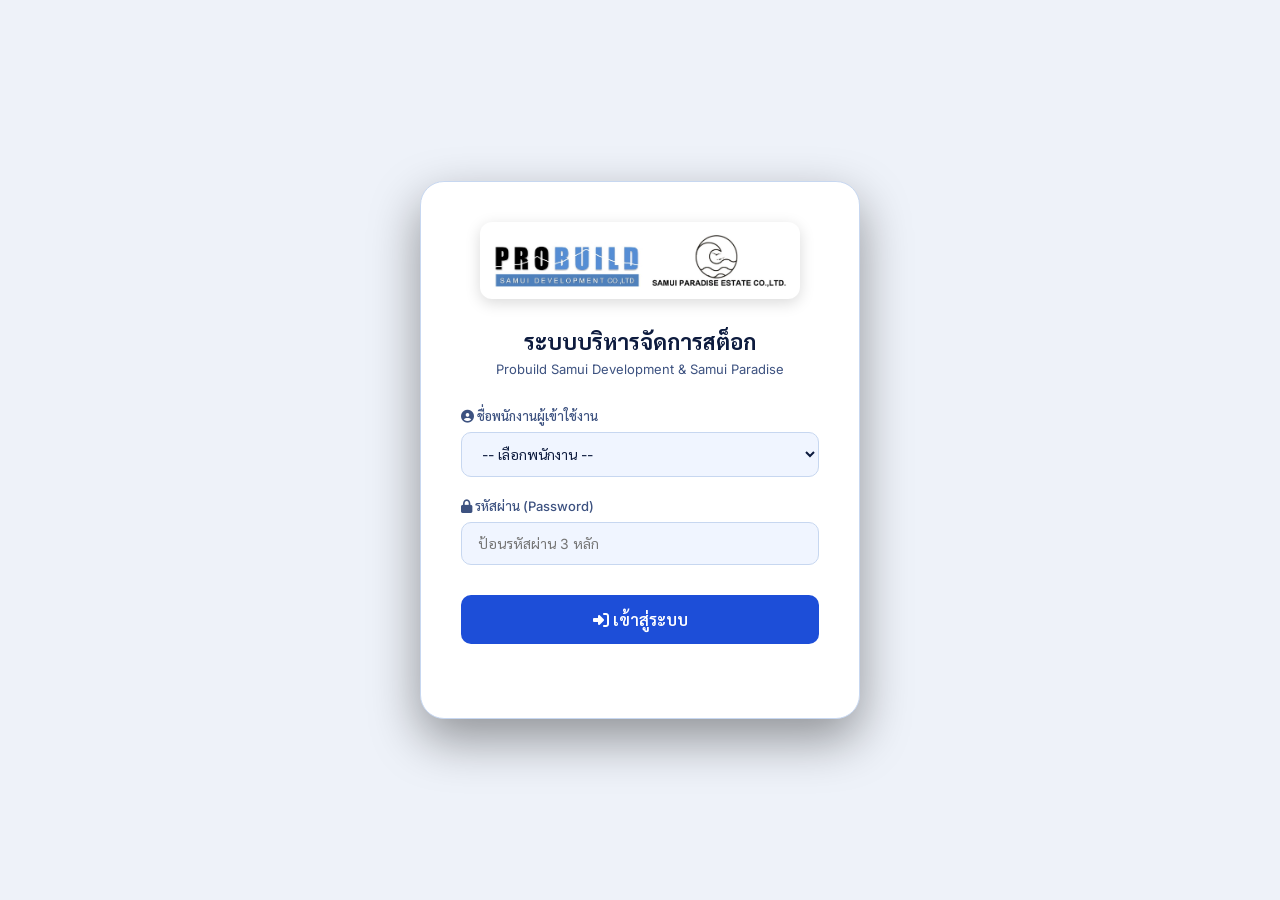
<file: index_backup.html>
<!DOCTYPE html>
<html lang="th">
<head>
  <script>
    window.onerror = function(message, source, lineno, colno, error) {
      alert("❌ JavaScript Error:\n" + message + "\n\nไฟล์: " + source + "\nบรรทัดที่: " + lineno + "\nคอลัมน์: " + colno);
      return false;
    };
  </script>
  <meta charset="UTF-8">
  <meta name="viewport" content="width=device-width, initial-scale=1.0">
  <title>ระบบบริหารสต็อกวัสดุและเครื่องมือช่าง | Probuild Samui Development</title>
  
  <!-- Font Awesome สำหรับไอคอนสวยงามระดับพรีเมียม -->
  <link rel="stylesheet" href="https://cdnjs.cloudflare.com/ajax/libs/font-awesome/6.4.0/css/all.min.css">
  
  <!-- สไตล์ชีทภายนอก -->
  <link rel="stylesheet" href="style.css">
  
  <!-- ไฟล์ฐานข้อมูลและสคริปต์ควบคุม -->
  <script src="db.js?v=3"></script>
  <script src="app.js?v=3"></script>
  <script src="logic.js?v=1"></script>
</head>
<body>

  <!-- ==================== หน้าจอล็อกอิน (Login Screen) ==================== -->
  <div id="login-overlay" class="login-overlay">
    <div class="login-card">
      <img src="LOGO Probuild & Samui Paradise.jpg" alt="Probuild Logo" class="login-logo" onerror="this.style.display='none'; document.getElementById('login-logo-fallback').style.display='flex'">
      <div id="login-logo-fallback" style="display:none; width:100px; height:100px; border-radius:50%; background:var(--accent-light); color:var(--accent); font-size:40px; align-items:center; justify-content:center; margin:0 auto 24px; border:2px solid var(--accent);"><i class="fas fa-hammer"></i></div>
      
      <div class="login-header">
        <h2 class="login-title">ระบบบริหารจัดการสต็อก</h2>
        <p class="login-subtitle">Probuild Samui Development & Samui Paradise</p>
      </div>
      
      <form id="login-form">
        <div class="form-group">
          <label class="form-label" for="login-user-select"><i class="fas fa-user-circle"></i> ชื่อพนักงานผู้เข้าใช้งาน</label>
          <select id="login-user-select" class="form-control" required>
            <!-- โหลดรายชื่อผู้ใช้จาก db.js อัตโนมัติ -->
          </select>
        </div>
        
        <div class="form-group">
          <label class="form-label" for="login-password"><i class="fas fa-lock"></i> รหัสผ่าน (Password)</label>
          <input type="password" id="login-password" class="form-control" placeholder="ป้อนรหัสผ่าน 3 หลัก" required>
        </div>
        
        <button type="submit" class="btn-login-submit"><i class="fas fa-sign-in-alt"></i> เข้าสู่ระบบ</button>
        <div id="login-error-msg" class="login-error"></div>
      </form>
    </div>
  </div>

  <!-- ==================== โครงสร้างหน้าควบคุมหลัก (App Container) ==================== -->
  <div class="app-container">
    
    <!-- แถบด้านข้าง (Sidebar) -->
    <aside class="sidebar">
      <div class="sidebar-brand">
        <div class="brand-logos-stack">
          <img src="1. Logo Probuild.jpg"
               alt="Probuild Samui Development Co.,Ltd."
               class="brand-logo-item"
               title="Probuild Samui Development Co.,Ltd."
               onerror="this.style.opacity='0.3'">
          <div class="brand-logo-divider"></div>
          <img src="2. LOGO Samui Paradise.jpg"
               alt="Samui Paradise Estate Co.,Ltd."
               class="brand-logo-item"
               title="Samui Paradise Estate Co.,Ltd."
               onerror="this.style.opacity='0.3'">
        </div>
      </div>
      <nav class="sidebar-menu">
        <div class="menu-item active" data-tab="dashboard"><i class="fas fa-chart-line"></i>แผงควบคุม (Dashboard)</div>
        <div class="menu-item" data-tab="materials"><i class="fas fa-boxes-stacked"></i>คลังวัสดุก่อสร้าง</div>
        <div class="menu-item" data-tab="tools"><i class="fas fa-screwdriver-wrench"></i>คลังเครื่องมือช่าง</div>
        <div class="menu-item" data-tab="logs"><i class="fas fa-history"></i>ประวัติการทำรายการ</div>
        <div class="menu-item" data-tab="reports"><i class="fas fa-file-invoice-dollar"></i>รายงานสรุปรายโครงการ</div>
        <div class="menu-item" id="nav-users" data-tab="users" style="display:none;"><i class="fas fa-users-cog"></i>การจัดการบัญชีพนักงาน</div>
        <div class="menu-item" id="nav-projects" data-tab="projects" style="display:none;"><i class="fas fa-city"></i>การจัดการโครงการ</div>
        <div class="menu-item" id="nav-warehouses" data-tab="warehouses" style="display:none;"><i class="fas fa-warehouse"></i>การจัดการคลังวัสดุ</div>
        <div class="menu-item" id="nav-approvals" data-tab="approvals" style="display:none;"><i class="fas fa-clipboard-check"></i>อนุมัติรายการเครื่องมือ</div>
        <div class="menu-item" id="nav-settings" data-tab="settings" style="display:none;"><i class="fas fa-cog"></i>การตั้งค่า & Sync Sheet</div>
      </nav>
      
      <div class="sidebar-footer">
        <div class="user-avatar" id="user-initial">P</div>
        <div class="user-info">
          <span class="user-name" id="user-display-name">ผู้ใช้ระบบ</span>
          <span class="user-role" id="user-display-role">บทบาท</span>
        </div>
        <button class="btn-logout" id="nav-logout" title="ออกจากระบบ"><i class="fas fa-sign-out-alt"></i></button>
      </div>
    </aside>

    <!-- เนื้อหาแอปพลิเคชันฝั่งขวา (Main Content) -->
    <main class="main-content">
      
      <!-- บาร์ด้านบนหน้าจอ (Top Bar) -->
      <header class="top-bar">
        <div style="display:flex; align-items:center; gap:12px;">
          <button class="menu-toggle" onclick="toggleMobileSidebar()"><i class="fas fa-bars"></i></button>
          <h1 class="page-title" id="main-page-title">แดชบอร์ดสรุปผล</h1>
        </div>
        
        <div class="connection-badge">
          <span class="status-dot" id="sheet-status-dot"></span>
          <span id="sheet-status-text">เช็คการเชื่อมต่อ...</span>
        </div>
      </header>
      
      <!-- พื้นที่แสดงผลย่อย (Content Body) -->
      <section class="content-body">

        <!-- ==================== VIEW: DASHBOARD ==================== -->
        <div id="view-dashboard" class="view-panel active">
          
          <!-- แผงแสดงสถิติเด่น (Metrics Cards) -->
          <div class="metrics-grid">
            <div class="metric-card">
              <div class="metric-icon-box green"><i class="fas fa-money-bill-wave"></i></div>
              <div class="metric-details">
                <span class="metric-value" id="dash-total-value">0 ฿</span>
                <span class="metric-label">มูลค่าวัสดุในคลังรวม</span>
              </div>
            </div>
            
            <div class="metric-card">
              <div class="metric-icon-box teal"><i class="fas fa-screwdriver-wrench"></i></div>
              <div class="metric-details">
                <span class="metric-value" id="dash-active-tools">0ชิ้น</span>
                <span class="metric-label">เครื่องมือช่างพร้อมใช้งาน</span>
              </div>
            </div>
            
            <div class="metric-card">
              <div class="metric-icon-box red"><i class="fas fa-exclamation-triangle"></i></div>
              <div class="metric-details">
                <span class="metric-value" id="dash-low-stock">0 รายการ</span>
                <span class="metric-label">วัสดุของขาด (ต่ำกว่าขั้นต่ำ)</span>
              </div>
            </div>
            
            <div class="metric-card">
              <div class="metric-icon-box amber"><i class="fas fa-tools"></i></div>
              <div class="metric-details">
                <span class="metric-value" id="dash-in-repair">0 รายการ</span>
                <span class="metric-label">เครื่องมือแจ้งส่งซ่อม</span>
              </div>
            </div>
            
            <div class="metric-card">
              <div class="metric-icon-box blue"><i class="fas fa-shield-alt"></i></div>
              <div class="metric-details">
                <span class="metric-value" id="dash-warranty-exp">0ชิ้น</span>
                <span class="metric-label">เครื่องมือหมด/ใกล้หมดประกัน</span>
              </div>
            </div>
          </div>
          
          <!-- เนื้อหา Dashboard ย่อย -->
          <div class="dashboard-layout">
            <!-- ด้านซ้าย: การกระจายค่าใช้จ่ายและวัสดุใช้บ่อย -->
            <div style="display:flex; flex-direction:column; gap:24px;">
              <div class="card" style="margin-bottom:0;">
                <div class="list-widget-header">
                  <h3 class="list-widget-title"><i class="fas fa-chart-bar" style="color:var(--accent);"></i> ยอดเงินค่าวัสดุแยกตามวิลล่าโครงการสะสม</h3>
                </div>
                <div id="dash-project-costs" style="margin-top:16px;">
                  <!-- เรนเดอร์ยอดเงินตามโครงการ -->
                </div>
              </div>
              
              <div class="card" style="margin-bottom:0;">
                <div class="list-widget-header">
                  <h3 class="list-widget-title"><i class="fas fa-fire" style="color:var(--success);"></i> วัสดุเครื่องมือที่เบิกใช้บ่อยที่สุด (สัปดาห์นี้)</h3>
                </div>
                <div class="list-items" id="dash-top-used-list" style="margin-top:12px;">
                  <!-- เรนเดอร์รายการเบิกใช้สูงสุด -->
                </div>
              </div>
            </div>
            
            <!-- ด้านขวา: ประกันและรายการซ่อมบำรุง -->
            <div style="display:flex; flex-direction:column; gap:24px;">
              <div class="card" style="margin-bottom:0;">
                <div class="list-widget-header">
                  <h3 class="list-widget-title"><i class="fas fa-box-open" style="color:var(--danger);"></i> สินค้าถึงระดับสั่งซื้อขั้นต่ำ</h3>
                </div>
                <div class="list-items" id="dash-low-stock-list" style="margin-top:12px;">
                  <!-- รายการวัสดุของขาด -->
                </div>
              </div>

              <div class="card" style="margin-bottom:0;">
                <div class="list-widget-header">
                  <h3 class="list-widget-title"><i class="fas fa-history" style="color:var(--info);"></i> อุปกรณ์ที่อยู่ระหว่างแจ้งซ่อม</h3>
                </div>
                <div class="list-items" id="dash-repair-list" style="margin-top:12px;">
                  <!-- รายการส่งซ่อม -->
                </div>
              </div>
              
              <div class="card" style="margin-bottom:0;">
                <div class="list-widget-header">
                  <h3 class="list-widget-title"><i class="fas fa-shield-halved" style="color:var(--warning);"></i> อุปกรณ์ที่หมดประกัน/ใกล้หมดประกัน (30 วัน)</h3>
                </div>
                <div class="list-items" id="dash-warranty-list" style="margin-top:12px;">
                  <!-- รายการประกัน -->
                </div>
              </div>
            </div>
          </div>
        </div>

        <!-- ==================== VIEW: MATERIALS (วัสดุก่อสร้าง) ==================== -->
        <div id="view-materials" class="view-panel">
          <div class="card">
            <div class="table-toolbar">
              <div class="search-input-wrapper">
                <i class="fas fa-search"></i>
                <input type="text" id="mat-search" class="search-input" placeholder="พิมพ์หรือกดไมค์เพื่อค้นหาวัสดุ...">
                <button type="button" class="btn-voice" id="voice-mat-search" onclick="startVoice('mat-search','voice-mat-search')" title="ค้นหาด้วยเสียง (ภาษาไทย)">
                  <i class="fas fa-microphone"></i>
                </button>
              </div>
              
              <div class="toolbar-actions">
                <select id="mat-cat-filter" class="select-filter">
                  <option value="">-- ทุกหมวดหมู่ --</option>
                  <option value="ปูนซีเมนต์">ปูนซีเมนต์</option>
                  <option value="เหล็กเส้น">เหล็กเส้น</option>
                  <option value="ท่อ PVC">ท่อ PVC</option>
                  <option value="สายไฟ">สายไฟ</option>
                  <option value="อุปกรณ์อื่นๆ">อุปกรณ์อื่นๆ</option>
                </select>
                
                <button class="btn btn-secondary" onclick="openReceiveMaterialModal()"><i class="fas fa-plus-circle"></i> รับเข้าวัสดุ</button>
                <button class="btn btn-primary" onclick="openWithdrawMaterialModal()"><i class="fas fa-minus-circle"></i> เบิกสินค้า</button>
                <button class="btn btn-secondary" onclick="openAddMaterialModal()" style="background:rgba(13, 148, 136, 0.1); border:1px solid var(--accent); color:var(--accent);"><i class="fas fa-plus"></i> เพิ่มชื่อวัสดุใหม่</button>
              </div>
            </div>
            
            <div class="table-wrapper">
              <table class="app-table">
                <thead>
                  <tr id="materials-table-header">
                    <th>ชื่อวัสดุก่อสร้าง</th>
                    <th style="text-align:center;">Stock A</th>
                    <th style="text-align:center;">Stock B</th>
                    <th style="text-align:center;">Stock C</th>
                    <th>ยอดคงเหลือรวม</th>
                    <th>ราคากลาง</th>
                    <th>มูลค่ารวมในคลัง</th>
                    <th>จัดการ</th>
                  </tr>
                </thead>
                <tbody id="materials-table-body">
                  <!-- โหลดข้อมูลวัสดุจาก JavaScript -->
                </tbody>
              </table>
            </div>
          </div>
        </div>

        <!-- ==================== VIEW: TOOLS (เครื่องมือช่าง) ==================== -->
        <div id="view-tools" class="view-panel">
          <div class="card">
            <div class="table-toolbar">
              <div class="search-input-wrapper">
                <i class="fas fa-search"></i>
                <input type="text" id="tool-search" class="search-input" placeholder="พิมพ์หรือกดไมค์เพื่อค้นหาเครื่องมือ...">
                <button type="button" class="btn-voice" id="voice-tool-search" onclick="startVoice('tool-search','voice-tool-search')" title="ค้นหาด้วยเสียง (ภาษาไทย)">
                  <i class="fas fa-microphone"></i>
                </button>
              </div>
              
              <div class="toolbar-actions">
                <select id="tool-cat-filter" class="select-filter">
                  <option value="">-- ทุกหมวดหมู่ --</option>
                  <option value="เครื่องมือไฟฟ้า">เครื่องมือไฟฟ้า</option>
                  <option value="เครื่องมือวัด">เครื่องมือวัด</option>
                  <option value="ตู้เชื่อม">ตู้เชื่อม</option>
                  <option value="เครื่องมืออื่นๆ">เครื่องมืออื่นๆ</option>
                </select>

                <select id="tool-status-filter" class="select-filter">
                  <option value="">-- ทุกสถานะ --</option>
                  <option value="usable">พร้อมใช้งาน</option>
                  <option value="damaged">ชำรุด/ส่งซ่อม</option>
                  <option value="retired">ยุติการใช้งาน</option>
                </select>
                
                <button class="btn btn-secondary" onclick="document.getElementById('tool-form').reset(); document.getElementById('tool-form-id').value=''; document.getElementById('tool-modal-title').textContent='เพิ่มเครื่องมือช่างใหม่'; openModal('tool-form-modal');" style="background:rgba(13, 148, 136, 0.1); border:1px solid var(--accent); color:var(--accent);"><i class="fas fa-plus"></i> เพิ่มเครื่องมือใหม่</button>
              </div>
            </div>
            
            <div id="tools-list-container" style="display:grid; grid-template-columns: repeat(auto-fill, minmax(280px, 1fr)); gap:20px;">
              <!-- โหลดการ์ดเครื่องมือจาก JavaScript -->
            </div>
          </div>
        </div>

        <!-- ==================== VIEW: HISTORY LOGS ==================== -->
        <div id="view-logs" class="view-panel">
          
          <!-- ส่วนหัวสำหรับพิมพ์ประวัติการเบิกจ่าย -->
          <div class="print-header">
            <img src="LOGO Probuild & Samui Paradise.jpg" alt="Probuild Logo" class="print-logo">
            <div class="print-title">
              <h1 style="font-size: 18px; margin-bottom: 4px;">ประวัติการเบิกจ่ายและโยกย้ายเครื่องมือ</h1>
              <p id="print-logs-meta" style="font-weight:bold; font-size:12px; margin-bottom:4px;"></p>
              <p style="font-size:10px; color:#444;">บริษัท พรอบิวด์ สมุย ดีเวลลอปเมนท์ จำกัด</p>
            </div>
          </div>

          <div class="card">
            <div class="table-toolbar">
              <div class="search-input-wrapper">
                <i class="fas fa-search"></i>
                <input type="text" id="log-search" class="search-input" placeholder="พิมพ์หรือกดไมค์เพื่อค้นหาประวัติ...">
                <button type="button" class="btn-voice" id="voice-log-search" onclick="startVoice('log-search','voice-log-search')" title="ค้นหาด้วยเสียง (ภาษาไทย)">
                  <i class="fas fa-microphone"></i>
                </button>
              </div>
              
              <div class="toolbar-actions">
                <select id="log-type-filter" class="select-filter">
                  <option value="">-- ทุกประเภทประวัติ --</option>
                  <option value="material">เฉพาะวัสดุก่อสร้าง</option>
                  <option value="tool">เฉพาะเครื่องมือช่าง</option>
                </select>
                <button class="btn btn-secondary" onclick="printLogs()" style="background:rgba(37, 99, 235, 0.1); border:1px solid var(--info); color:var(--info);"><i class="fas fa-print"></i> พิมพ์ประวัติ (Print PDF)</button>
              </div>
            </div>
            
            <div class="table-wrapper">
              <table class="app-table">
                <thead>
                  <tr>
                    <th style="width:50px; text-align:center;">ชนิด</th>
                    <th>วัน-เวลา</th>
                    <th>รายการ</th>
                    <th style="text-align:center;">จำนวน</th>
                    <th>รายละเอียดธุรกรรม</th>
                  </tr>
                </thead>
                <tbody id="logs-table-body">
                  <!-- ประวัติ -->
                </tbody>
              </table>
            </div>
          </div>
        </div>

        <!-- ==================== VIEW: REPORTS (รายงานและสั่งพิมพ์) ==================== -->
        <div id="view-reports" class="view-panel">
          <!-- แผงเลือกข้อมูล -->
          <div class="card">
            <div style="display:grid; grid-template-columns: repeat(auto-fit, minmax(160px, 1fr)); gap:16px; align-items:flex-end;">
              <div class="form-group" style="margin-bottom:0;">
                <label class="form-label" for="report-project-select">วิลล่าโครงการที่ต้องการสรุป</label>
                <select id="report-project-select" class="form-control" required>
                  <!-- ดึงรายชื่อโครงการจากประวัติที่มีจริง -->
                </select>
              </div>
              
              <div class="form-group" style="margin-bottom:0;">
                <label class="form-label" for="report-month-select">เลือกรอบเดือน</label>
                <select id="report-month-select" class="form-control">
                  <option value="1">มกราคม</option>
                  <option value="2">กุมภาพันธ์</option>
                  <option value="3">มีนาคม</option>
                  <option value="4">เมษายน</option>
                  <option value="5">พฤษภาคม</option>
                  <option value="6">มิถุนายน</option>
                  <option value="7">กรกฎาคม</option>
                  <option value="8">สิงหาคม</option>
                  <option value="9">กันยายน</option>
                  <option value="10">ตุลาคม</option>
                  <option value="11">พฤศจิกายน</option>
                  <option value="12">ธันวาคม</option>
                </select>
              </div>
              
              <div class="form-group" style="margin-bottom:0;">
                <label class="form-label" for="report-year-select">เลือกปี พ.ศ.</label>
                <select id="report-year-select" class="form-control">
                  <option value="2026">2569</option>
                  <option value="2025">2568</option>
                  <option value="2024">2567</option>
                </select>
              </div>
              
              <button class="btn btn-primary" onclick="generateMonthlyReport()"><i class="fas fa-file-invoice"></i> ดึงรายงาน</button>
            </div>
          </div>

          <!-- กล่องสรุปผลแสดงรายงานเพื่อเตรียมพิมพ์ -->
          <div id="report-output-container" class="card" style="display:none; position:relative;">
            
            <!-- ส่วนพิมพ์หัวกระดาษ (จะปรากฏเฉพาะบนกระดาษตอนพิมพ์ด้วย CSS) -->
            <div class="print-header">
              <img src="LOGO Probuild & Samui Paradise.jpg" alt="Probuild Logo" class="print-logo">
              <div class="print-title">
                <h1 id="print-report-title">รายงานสรุปโครงการ</h1>
                <p id="print-report-meta" style="font-weight:bold;"></p>
                <p style="font-size:10px; color:#444;">บริษัท พรอบิวด์ สมุย ดีเวลลอปเมนท์ จำกัด</p>
              </div>
            </div>

            <!-- ส่วนหัวแสดงบนหน้าจอแอปพลิเคชัน -->
            <div class="list-widget-header" style="border-bottom:1px solid var(--border-color); padding-bottom:14px; margin-bottom:20px;">
              <div>
                <h2 id="ui-report-title" style="font-size:18px;">รายงานโครงการ</h2>
                <p id="ui-report-meta" style="font-size:12px; color:var(--text-secondary); margin-top:4px;"></p>
              </div>
              <button class="btn btn-secondary" onclick="window.print()"><i class="fas fa-print"></i> พิมพ์รายงานสรุป (Print A4)</button>
            </div>

            <!-- ตารางสรุปวัสดุ (คิดเงินจริงตามราคาประวัติรับเข้าสินค้าของแต่ละล็อต) -->
            <h3 style="font-size:15px; margin-bottom:12px; display:flex; align-items:center; gap:8px;"><i class="fas fa-boxes-stacked" style="color:var(--accent);"></i> รายละเอียดการเบิกใช้วัสดุก่อสร้างประจำโครงการ</h3>
            <div class="table-wrapper" style="margin-bottom:24px;">
              <table class="app-table">
                <thead>
                  <tr>
                    <th style="width:60px; text-align:center;">ลำดับ</th>
                    <th>รายการวัสดุก่อสร้าง</th>
                    <th style="text-align:center;">จำนวนที่เบิกใช้</th>
                    <th>ล็อตราคาเบิกต่อชิ้น</th>
                    <th style="text-align:right;">รวมยอดเงิน</th>
                  </tr>
                </thead>
                <tbody id="report-materials-tbody">
                  <!-- โหลดประวัติเบิกด้วย JavaScript -->
                </tbody>
              </table>
            </div>

            <!-- ตารางแสดงเครื่องมือช่างที่เข้ามาทำงานในโครงการในเดือนนี้ -->
            <h3 style="font-size:15px; margin-bottom:12px; display:flex; align-items:center; gap:8px;"><i class="fas fa-screwdriver-wrench" style="color:var(--warning);"></i> รายการเครื่องมือช่างที่เบิกเข้ามาใช้งาน</h3>
            <div class="table-wrapper">
              <table class="app-table">
                <thead>
                  <tr>
                    <th style="width:60px; text-align:center;">ลำดับ</th>
                    <th>ชื่อเครื่องมือช่าง</th>
                    <th style="text-align:center;">หมายเลขซีเรียล</th>
                    <th>ผู้เบิกใช้งาน (ผู้ปล่อยเบิก)</th>
                    <th style="text-align:right;">ราคาสินทรัพย์</th>
                  </tr>
                </thead>
                <tbody id="report-tools-tbody">
                  <!-- เครื่องมือยืมเข้างาน -->
                </tbody>
              </table>
            </div>

            <!-- สรุปผลยอดรวมเงินวัสดุทั้งหมด -->
            <div style="margin-top:24px; text-align:right; border-top:1px solid var(--border-color); padding-top:20px;">
              <span style="font-size:16px; color:var(--text-secondary);">มูลค่าการเบิกใช้วัสดุรวมทั้งสิ้น: </span>
              <strong id="report-summary-value" style="font-size:24px; color:var(--accent); margin-left:10px;">0 บาท</strong>
            </div>

            <!-- ส่วนพื้นที่เซ็นรับรอง (จะปรากฏเฉพาะบนใบพิมพ์กระดาษ A4) -->
            <div class="print-signatures">
              <div class="signature-box">
                <p>ลงชื่อ..............................................................</p>
                <p style="margin-top:6px;">(............................................................)</p>
                <p style="margin-top:4px;">โฟร์แมนควบคุมโครงการ / ผู้เบิก</p>
              </div>
              <div class="signature-box">
                <p>ลงชื่อ..............................................................</p>
                <p style="margin-top:6px;">(............................................................)</p>
                <p style="margin-top:4px;">ผู้จัดการคลังสินค้า / ผู้ตรวจสอบ</p>
              </div>
            </div>

          </div>
        </div>

        <!-- ==================== VIEW: USERS (การจัดการบัญชีพนักงาน) ==================== -->
        <div id="view-users" class="view-panel">
          <div class="card">
            <div class="list-widget-header" style="margin-bottom:20px;">
              <h3 class="list-widget-title"><i class="fas fa-users-cog"></i> รายชื่อพนักงานในระบบ</h3>
              <button class="btn btn-primary" onclick="openAddUserModal()"><i class="fas fa-user-plus"></i> เพิ่มพนักงานใหม่</button>
            </div>
            
            <div class="list-items" id="users-list">
              <!-- โหลดพนักงาน -->
            </div>
          </div>
        </div>

        <!-- ==================== VIEW: PROJECTS (การจัดการโครงการ) ==================== -->
        <div id="view-projects" class="view-panel">
          <div class="card">
            <div class="list-widget-header" style="margin-bottom:20px;">
              <h3 class="list-widget-title"><i class="fas fa-city"></i> รายชื่อวิลล่าและโครงการก่อสร้าง</h3>
              <button class="btn btn-primary" onclick="openAddProjectModal()"><i class="fas fa-plus-circle"></i> เพิ่มโครงการใหม่</button>
            </div>
            
            <div class="list-items" id="projects-list">
              <!-- โหลดรายชื่อโครงการ -->
            </div>
          </div>
        </div>

        <!-- ==================== VIEW: WAREHOUSES (การจัดการคลังวัสดุ) ==================== -->
        <div id="view-warehouses" class="view-panel">
          <div class="card">
            <div class="list-widget-header" style="margin-bottom:20px;">
              <h3 class="list-widget-title"><i class="fas fa-warehouse"></i> การจัดการคลังวัสดุ (สูงสุด 10 คลัง)</h3>
              <button class="btn btn-primary" onclick="openAddWarehouseModal()"><i class="fas fa-plus-circle"></i> เพิ่มคลังสินค้าใหม่</button>
            </div>
            
            <div class="list-items" id="warehouses-list">
              <!-- โหลดรายชื่อคลังสินค้า -->
            </div>
          </div>
        </div>

        <!-- ==================== VIEW: APPROVALS (อนุมัติรายการเครื่องมือ) ==================== -->
        <div id="view-approvals" class="view-panel">
          <div class="card" style="margin-bottom: 24px;">
            <div class="list-widget-header" style="margin-bottom:20px;">
              <h3 class="list-widget-title" style="color: var(--accent);"><i class="fas fa-plus-circle"></i> คำขอเพิ่มเครื่องมือใหม่ (Pending Adds)</h3>
            </div>
            <div class="table-wrapper">
              <table class="app-table">
                <thead>
                  <tr>
                    <th>ชื่อเครื่องมือ</th>
                    <th>หมวดหมู่</th>
                    <th>Serial Number</th>
                    <th>วันที่ซื้อ</th>
                    <th style="text-align:right;">ราคา (บาท)</th>
                    <th>ผู้ส่งคำขอ</th>
                    <th style="text-align:center; width:180px;">จัดการ</th>
                  </tr>
                </thead>
                <tbody id="approvals-add-list">
                  <!-- โหลดคำขอเพิ่มเครื่องมือ -->
                </tbody>
              </table>
            </div>
          </div>

          <div class="card">
            <div class="list-widget-header" style="margin-bottom:20px;">
              <h3 class="list-widget-title" style="color: var(--danger);"><i class="fas fa-ban"></i> คำขอยุติการใช้งานเครื่องมือ (Pending Retires)</h3>
            </div>
            <div class="table-wrapper">
              <table class="app-table">
                <thead>
                  <tr>
                    <th>เครื่องมือ</th>
                    <th>Serial Number</th>
                    <th>โครงการล่าสุด</th>
                    <th>ผู้ส่งคำขอ</th>
                    <th>เหตุผล/อาการชำรุด</th>
                    <th style="text-align:center; width:180px;">จัดการ</th>
                  </tr>
                </thead>
                <tbody id="approvals-retire-list">
                  <!-- โหลดคำขอยุติการใช้งาน -->
                </tbody>
              </table>
            </div>
          </div>
        </div>

        <!-- ==================== VIEW: SETTINGS ==================== -->
        <div id="view-settings" class="view-panel">
          <div class="card">
            <h3 style="font-size:16px; margin-bottom:16px;"><i class="fas fa-cog"></i> การเชื่อมต่อฐานข้อมูล Google Sheets และการแจ้งเตือน</h3>
            
            <form id="settings-form">
              <div class="form-group">
                <label class="form-label" for="settings-sheet-url">Google Sheet Apps Script Web App URL</label>
                <input type="text" id="settings-sheet-url" class="form-control" placeholder="https://script.google.com/macros/s/.../exec">
                <small style="color:var(--text-muted); font-size:11px; display:block; margin-top:4px;">ใส่ Web App URL ที่ได้จากการ Deploy ใน Apps Script เพื่อเปิดการซิงก์ข้อมูลสองทิศทางแบบเรียลไทม์</small>
              </div>

              <div class="form-grid-2">
                <div class="form-group">
                  <label class="form-label" for="settings-telegram-token">Telegram Bot Token</label>
                  <input type="text" id="settings-telegram-token" class="form-control" placeholder="123456789:ABCdefGhIJKlmNoPQRsT">
                </div>
                
                <div class="form-group">
                  <label class="form-label" for="settings-telegram-chatid">Telegram Chat ID / Group ID</label>
                  <input type="text" id="settings-telegram-chatid" class="form-control" placeholder="-100123456789">
                </div>
              </div>
              
              <div style="display:flex; gap:12px; margin-top:10px;">
                <button type="submit" class="btn btn-primary"><i class="fas fa-save"></i> บันทึกการตั้งค่า</button>
                <button type="button" id="btn-sync-sheets" class="btn btn-secondary"><i class="fas fa-sync"></i> ทำการซิงก์กับ Google Sheets ตอนนี้</button>
              </div>
            </form>

            <!-- กล่องแสดงข้อความผลการเชื่อมต่อ -->
            <div id="sync-log-box" style="display:none; margin-top:20px; padding:16px; background:#0b0f19; border:1px solid var(--border-color); border-radius:10px; font-family:monospace; font-size:12px; max-height:200px; overflow-y:auto; color:var(--success);">
              <!-- ซิงก์ประวัติล็อก -->
            </div>
          </div>

          <!-- วิธีการติดตั้งเพื่ออธิบายผู้จัดการ -->
          <div class="card">
            <h3 style="font-size:15px; margin-bottom:12px;"><i class="fas fa-info-circle" style="color:var(--accent);"></i> วิธีการเชื่อมต่อแอปเข้ากับ Google Sheets (สำหรับผู้ดูแลระบบ)</h3>
            <ol style="margin-left:20px; font-size:13px; line-height:1.8; color:var(--text-secondary);">
              <li>สร้างไฟล์ Google Sheets ใหม่ขึ้นมา 1 ไฟล์</li>
              <li>ไปที่เมนูการทำงานด้านบน: <strong>ส่วนขยาย (Extensions)</strong> &gt; <strong>Apps Script</strong></li>
              <li>นำโค้ดในไฟล์ <a href="google-apps-script.js" target="_blank" style="color:var(--accent); text-decoration:none;">[google-apps-script.js]</a> ในโฟลเดอร์นี้ ไปคัดลอกวางทับแทนที่ของเดิมทั้งหมด</li>
              <li>กดปุ่มบันทึกและทำการสร้าง Deployment ใหม่ (New Deployment) เป็นแบบ <strong>เว็บแอป (Web App)</strong></li>
              <li><strong>สำคัญ:</strong> ในหัวข้อ 'ผู้เข้าถึง' ให้เลือกเป็น <strong>ทุกคน (Anyone)</strong> จากนั้นกด Deploy และอนุมัติสิทธิ์</li>
              <li>คัดลอก <strong>"URL ของเว็บแอป" (Web App URL)</strong> ที่ได้จากป๊อปอัปหลังจากกด Deploy (ลิงก์จะขึ้นต้นด้วย <code>https://script.google.com/macros/s/...</code>) <span style="color:var(--danger); font-weight:bold;">*ห้ามนำลิงก์ในแถบเบราว์เซอร์หน้าแก้ไขโค้ด (Script Editor) มาใส่</span></li>
            </ol>
          </div>
        </div>

      </section>
    </main>
  </div>

  <!-- ==================== DIALOG MODALS (กล่องกรอกฟอร์มป๊อปอัป) ==================== -->

  <!-- 1. ป๊อปอัปเบิกใช้วัสดุก่อสร้าง -->
  <div id="withdraw-material-modal" class="modal-overlay">
    <div class="modal-container">
      <div class="modal-header">
        <h3 class="modal-title">แบบฟอร์มเบิกจ่ายวัสดุก่อสร้างออกไปโครงการ</h3>
        <button class="btn-close-modal" onclick="closeModal('withdraw-material-modal')"><i class="fas fa-times"></i></button>
      </div>
      <form id="withdraw-mat-form">
        <div class="modal-body">
          <div class="form-group autocomplete-container">
            <label class="form-label" for="withdraw-mat-name">พิมพ์ค้นหาวัสดุก่อสร้าง (Autocomplete)</label>
            <div class="voice-input-row">
              <input type="text" id="withdraw-mat-name" class="form-control" placeholder="พิมพ์ชื่อยี่ห้อ ขนาด หรือชนิดวัสดุ..." required autocomplete="off">
              <button type="button" class="btn-voice" id="voice-withdraw-mat" onclick="startVoice('withdraw-mat-name','voice-withdraw-mat')" title="พูดชื่อวัสดุ">
                <i class="fas fa-microphone"></i>
              </button>
            </div>
            <div id="withdraw-mat-dropdown" class="autocomplete-dropdown"></div>
            <div id="withdraw-mat-qty-label" style="font-size:11px; color:var(--accent); margin-top:6px;">ยอดคงคลัง: -</div>
          </div>

          <div class="form-grid-2">
            <div class="form-group">
              <label class="form-label" for="withdraw-mat-project">ส่งออกไปยังโครงการ/วิลล่า</label>
              <select id="withdraw-mat-project" class="form-control" required>
                <option value="" disabled selected>-- เลือกวิลล่าปลายทาง --</option>
                <option value="โครงการ วิลล่า A (แม่น้ำ)">โครงการ วิลล่า A (แม่น้ำ)</option>
                <option value="โครงการ วิลล่า B (บ่อผุด)">โครงการ วิลล่า B (บ่อผุด)</option>
                <option value="โครงการ วิลล่า C (ลิปะน้อย)">โครงการ วิลล่า C (ลิปะน้อย)</option>
                <option value="สำนักงานหน้างาน">สำนักงานหน้างาน</option>
              </select>
            </div>
            
            <div class="form-group">
              <label class="form-label" for="withdraw-mat-location">เบิกจ่ายออกจากคลังย่อย</label>
              <select id="withdraw-mat-location" class="form-control" required>
                <option value="Stock A">Stock A</option>
                <option value="Stock B">Stock B</option>
                <option value="Stock C">Stock C</option>
              </select>
            </div>
          </div>

          <div class="form-grid-2">
            <div class="form-group">
              <label class="form-label" for="withdraw-mat-qty">จำนวนที่เบิกใช้</label>
              <input type="number" id="withdraw-mat-qty" class="form-control" min="1" required>
            </div>
            
            <div class="form-group">
              <label class="form-label" for="withdraw-mat-borrower">พนักงานโฟร์แมนผู้เบิก/รับของ</label>
              <div class="voice-input-row">
                <input type="text" id="withdraw-mat-borrower" class="form-control" placeholder="พิมพ์ชื่อผู้เบิก..." required>
                <button type="button" class="btn-voice" id="voice-withdraw-borrower" onclick="startVoice('withdraw-mat-borrower','voice-withdraw-borrower')" title="พูดชื่อผู้เบิก">
                  <i class="fas fa-microphone"></i>
                </button>
              </div>
            </div>
          </div>

          <div class="form-group autocomplete-container">
            <label class="form-label" for="withdraw-mat-auth">พนักงานคลังสินค้าผู้อนุมัติ/ผู้จ่ายของ (ลงชื่อ)</label>
            <input type="text" id="withdraw-mat-auth" class="form-control" placeholder="พิมพ์ชื่อผู้ปล่อยเบิก..." required autocomplete="off">
            <div id="withdraw-mat-auth-dropdown" class="autocomplete-dropdown"></div>
          </div>
        </div>
        <div class="modal-footer">
          <button type="button" class="btn btn-secondary" onclick="closeModal('withdraw-material-modal')">ยกเลิก</button>
          <button type="submit" class="btn btn-primary">ยืนยันการเบิกจ่าย</button>
        </div>
      </form>
    </div>
  </div>

  <!-- 2. ป๊อปอัปรับวัสดุก่อสร้างเข้าคลัง -->
  <div id="receive-material-modal" class="modal-overlay">
    <div class="modal-container">
      <div class="modal-header">
        <h3 class="modal-title">แบบฟอร์มรับเข้าวัสดุสู่คลังสินค้ากลาง</h3>
        <button class="btn-close-modal" onclick="closeModal('receive-material-modal')"><i class="fas fa-times"></i></button>
      </div>
      <form id="receive-mat-form">
        <div class="modal-body">
          <div class="form-group autocomplete-container">
            <label class="form-label" for="receive-mat-name">พิมพ์ชื่อวัสดุที่ต้องการรับเข้า (Autocomplete)</label>
            <div class="voice-input-row">
              <input type="text" id="receive-mat-name" class="form-control" placeholder="เลือกรายการวัสดุก่อสร้าง..." required autocomplete="off">
              <button type="button" class="btn-voice" id="voice-receive-mat" onclick="startVoice('receive-mat-name','voice-receive-mat')" title="พูดชื่อวัสดุ">
                <i class="fas fa-microphone"></i>
              </button>
            </div>
            <div id="receive-mat-dropdown" class="autocomplete-dropdown"></div>
          </div>

          <div class="form-grid-2">
            <div class="form-group">
              <label class="form-label" for="receive-mat-location">เลือกจุดสต็อกจัดเก็บ</label>
              <select id="receive-mat-location" class="form-control" required>
                <option value="Stock A">Stock A</option>
                <option value="Stock B">Stock B</option>
                <option value="Stock C">Stock C</option>
              </select>
            </div>
            
            <div class="form-group">
              <label class="form-label" for="receive-mat-qty">จำนวนรับเข้าคลัง</label>
              <input type="number" id="receive-mat-qty" class="form-control" min="1" required>
            </div>
          </div>

          <div class="form-grid-2">
            <div class="form-group">
              <label class="form-label" for="receive-mat-price">ราคาทุนต่อชิ้นในการซื้อรอบนี้ (บาท/ชิ้น)</label>
              <input type="number" id="receive-mat-price" class="form-control" placeholder="ปล่อยว่างหากใช้ราคากลางเดิม">
            </div>
            
            <div class="form-group autocomplete-container">
              <label class="form-label" for="receive-mat-borrower">ร้านค้าจัดส่งสินค้า / พนักงานผู้ซื้อ</label>
              <input type="text" id="receive-mat-borrower" class="form-control" placeholder="เช่น ร้านไทยวัสดุ หรือชื่อผู้ซื้อ..." required autocomplete="off">
              <div id="receive-mat-borrower-dropdown" class="autocomplete-dropdown"></div>
            </div>
          </div>

          <div class="form-group autocomplete-container">
            <label class="form-label" for="receive-mat-auth">พนักงานตรวจสอบ/ผู้รับของ (ลงชื่อ)</label>
            <input type="text" id="receive-mat-auth" class="form-control" placeholder="พนักงานผู้ตรวจสต็อก..." required autocomplete="off">
            <div id="receive-mat-auth-dropdown" class="autocomplete-dropdown"></div>
          </div>
        </div>
        <div class="modal-footer">
          <button type="button" class="btn btn-secondary" onclick="closeModal('receive-material-modal')">ยกเลิก</button>
          <button type="submit" class="btn btn-primary">บันทึกรับเข้าคลัง</button>
        </div>
      </form>
    </div>
  </div>

  <!-- 3. ป๊อปอัปเพิ่มวัสดุใหม่เข้าระบบ -->
  <div id="material-add-modal" class="modal-overlay">
    <div class="modal-container">
      <div class="modal-header">
        <h3 class="modal-title">เพิ่มชื่อวัสดุก่อสร้างรายการใหม่</h3>
        <button class="btn-close-modal" onclick="closeModal('material-add-modal')"><i class="fas fa-times"></i></button>
      </div>
      <form id="add-mat-form">
        <div class="modal-body">
          <div class="form-group autocomplete-container">
            <label class="form-label" for="add-mat-name">ชื่อของวัสดุ (ระบุรุ่น/ยี่ห้อ/ขนาด ให้ชัดเจน)</label>
            <input type="text" id="add-mat-name" class="form-control" placeholder="เช่น ท่อ PVC ตราช้าง 3 นิ้ว ชั้น 8.5" required autocomplete="off">
            <div id="add-mat-name-dropdown" class="autocomplete-dropdown"></div>
          </div>

          <div class="form-grid-2">
            <div class="form-group">
              <label class="form-label" for="add-mat-category">หมวดหมู่วัสดุ</label>
              <select id="add-mat-category" class="form-control" required>
                <option value="ปูนซีเมนต์">ปูนซีเมนต์</option>
                <option value="เหล็กเส้น">เหล็กเส้น</option>
                <option value="ท่อ PVC">ท่อ PVC</option>
                <option value="สายไฟ">สายไฟ</option>
                <option value="อุปกรณ์อื่นๆ">อุปกรณ์อื่นๆ</option>
              </select>
            </div>
            <div class="form-group">
              <label class="form-label" for="add-mat-unit">หน่วยนับ</label>
              <input type="text" id="add-mat-unit" class="form-control" placeholder="เช่น ถุง, เส้น, ท่อน, ม้วน..." required>
            </div>
          </div>

          <div class="form-grid-2" style="margin-top:14px;">
            <div class="form-group">
              <label class="form-label" for="add-mat-price">ราคากลางต่อหน่วย (บาท)</label>
              <input type="number" id="add-mat-price" class="form-control" placeholder="0" required min="0">
            </div>
            <div class="form-group">
              <label class="form-label" for="add-mat-min">สต็อกขั้นต่ำที่ต้องแจ้งเตือน (Min Stock)</label>
              <input type="number" id="add-mat-min" class="form-control" placeholder="10" required min="0">
            </div>
          </div>

          <!-- ส่วนตั้งค่าจำนวนสต็อกเริ่มต้นคลังย่อย -->
          <div class="form-group" style="margin-top:14px;">
            <label class="form-label">จำนวนสต็อกเริ่มต้นในคลังย่อย</label>
            <div id="add-mat-stocks-container" class="form-grid-5">
              <!-- โหลดอินพุตคลังสินค้าอัตโนมัติจาก JS -->
            </div>
          </div>

          <!-- แนบรูปภาพวัสดุ (แนบรูปภาพได้มากกว่า 1 รูป) -->
          <div class="form-group" style="margin-top:14px;">
            <label class="form-label">รูปถ่ายวัสดุก่อสร้าง (รองรับหลายไฟล์)</label>
            <div class="images-container" id="mat-images-preview">
              <!-- โหลดภาพอัปเดตพรีวิว -->
            </div>
          </div>
        </div>
        <div class="modal-footer">
          <button type="button" class="btn btn-secondary" onclick="closeModal('material-add-modal')">ยกเลิก</button>
          <button type="submit" class="btn btn-primary">เพิ่มเข้าคลังสินค้า</button>
        </div>
      </form>
    </div>
  </div>
          <input type="hidden" id="tool-form-id">
          
          <!-- กล่องตัวควบคุมกล้องถ่ายภาพจำลองเพื่อทำ OCR -->
          <div style="margin-bottom:14px; text-align:center;">
            <button type="button" class="btn btn-secondary" onclick="triggerMockOCRScan()" style="width:100%; justify-content:center; background:rgba(13,148,136,0.1); border:1px dashed var(--accent); color:var(--accent);">
              <i class="fas fa-barcode"></i> ถ่ายรูปซีเรียลนัมเบอร์เพื่อสแกนอัตโนมัติ (AI Scan)
            </button>
          </div>

          <!-- ตัวแสดงผลการสแกนด้วยสายเลเซอร์จำลอง -->
          <div id="ocr-scan-overlay" class="scanner-overlay">
            <img src="data:image/svg+xml;utf8,<svg xmlns='http://www.w3.org/2000/svg' viewBox='0 0 100 100' fill='%2364748B'><rect x='20' y='30' width='60' height='40' rx='5'/><circle cx='50' cy='50' r='10'/></svg>" class="scanner-img" alt="Camera View">
            <div class="scan-line"></div>
            <div id="ocr-scan-text" class="scan-text">กำลังค้นหาข้อความ...</div>
          </div>

          <div class="form-group">
            <label class="form-label" for="tool-name">ชื่อเครื่องมือและรุ่น (เช่น สว่าน Makita 24 มม.)</label>
            <input type="text" id="tool-name" class="form-control" required placeholder="พิมพ์หรือสแกนจากบาร์โค้ด...">
          </div>

          <div class="form-grid-2">
            <div class="form-group">
              <label class="form-label" for="tool-category">หมวดหมู่เครื่องมือ</label>
              <select id="tool-category" class="form-control" required>
                <option value="เครื่องมือไฟฟ้า">เครื่องมือไฟฟ้า</option>
                <option value="เครื่องมือวัด">เครื่องมือวัด</option>
                <option value="ตู้เชื่อม">ตู้เชื่อม</option>
                <option value="เครื่องมืออื่นๆ">เครื่องมืออื่นๆ</option>
              </select>
            </div>
            
            <div class="form-group">
              <label class="form-label" for="tool-serial">หมายเลขซีเรียล (Serial Number)</label>
              <input type="text" id="tool-serial" class="form-control" required placeholder="S/N ของเครื่องช่าง...">
            </div>
          </div>

          <div class="form-grid-2">
            <div class="form-group">
              <label class="form-label" for="tool-shop">ร้านค้าที่จัดซื้อมา</label>
              <input type="text" id="tool-shop" class="form-control" required placeholder="เช่น ไทวัสดุ, โฮมโปร">
            </div>
            
            <div class="form-group">
              <label class="form-label" for="tool-pdate">วันที่ซื้อของ</label>
              <input type="date" id="tool-pdate" class="form-control">
            </div>
          </div>

          <div class="form-grid-2">
            <div class="form-group">
              <label class="form-label" for="tool-price">ราคาซื้อสุทธิ (บาท)</label>
              <input type="number" id="tool-price" class="form-control" required>
            </div>
            
            <div class="form-group">
              <label class="form-label" for="tool-warranty">วันที่สิ้นสุดการรับประกัน (Warranty Expiry)</label>
              <input type="date" id="tool-warranty" class="form-control">
            </div>
          </div>

          <!-- รูปถ่ายเครื่องมือช่างและใบเสร็จ/ใบรับประกันแนบ (รองรับหลายไฟล์) -->
          <div class="form-group">
            <label class="form-label">รูปถ่ายเครื่องมือ และใบเสร็จ/ใบรับประกันแนบ (รองรับหลายไฟล์)</label>
            <div style="margin-bottom: 10px;">
              <input type="file" id="tool-images-upload" accept="image/*" multiple style="display:none;" onchange="handleToolImageUpload(event)">
              <button type="button" class="btn btn-secondary" onclick="document.getElementById('tool-images-upload').click()" style="width:100%; background:#f8fafc; border:2px dashed #cbd5e1; color:#475569; padding:12px;">
                <i class="fas fa-camera" style="font-size:24px; display:block; margin-bottom:8px;"></i>
                คลิกเพื่อถ่ายรูปหรืออัปโหลดรูปภาพ
              </button>
            </div>
            <div class="images-container" id="tool-images-preview" style="display:flex; flex-wrap:wrap; gap:10px;">
              <!-- รูปภาพจะถูกนำมาแสดงที่นี่ -->
            </div>
          </div>
        </div>
        
        <div class="modal-footer">
          <button type="button" class="btn btn-secondary" onclick="closeModal('tool-form-modal')">ยกเลิก</button>
          <button type="submit" class="btn btn-primary">บันทึกเครื่องมือช่าง</button>
        </div>
      </form>
    </div>
  </div>

  <!-- 7. ป๊อปอัปทำธุรกรรมยืมเครื่องมือไปโครงการ -->
  <div id="borrow-tool-modal" class="modal-overlay">
    <div class="modal-container">
      <div class="modal-header">
        <h3 class="modal-title">เบิกยืมเครื่องมือช่างออกไปวิลล่าโครงการ</h3>
        <button class="btn-close-modal" onclick="closeModal('borrow-tool-modal')"><i class="fas fa-times"></i></button>
      </div>
      <form id="borrow-tool-form">
        <div class="modal-body">
          <div class="form-group">
            <span class="form-label">ชื่อเครื่องมือ (พร้อมใช้งานในคลัง)</span>
            <strong id="borrow-tool-display-name" style="font-size:16px;">-</strong>
            <input type="hidden" id="borrow-tool-id">
          </div>

          <div class="form-group">
            <label class="form-label" for="borrow-tool-project">ส่งมอบไปยังหน้างานวิลล่าโครงการ</label>
            <select id="borrow-tool-project" class="form-control" required>
              <option value="" disabled selected>-- เลือกวิลล่าเป้าหมาย --</option>
              <option value="โครงการ วิลล่า A (แม่น้ำ)">โครงการ วิลล่า A (แม่น้ำ)</option>
              <option value="โครงการ วิลล่า B (บ่อผุด)">โครงการ วิลล่า B (บ่อผุด)</option>
              <option value="โครงการ วิลล่า C (ลิปะน้อย)">โครงการ วิลล่า C (ลิปะน้อย)</option>
              <option value="สำนักงานหน้างาน">สำนักงานหน้างาน</option>
            </select>
          </div>

          <div class="form-grid-2">
            <div class="form-group">
              <label class="form-label" for="borrow-tool-borrower">โฟร์แมน/คนนำเครื่องช่างไปใช้ (ผู้เบิก)</label>
              <select id="borrow-tool-borrower" class="form-control" required>
                <option value="" disabled selected>-- เลือกผู้เบิก --</option>
              </select>
            </div>

            <div class="form-group">
              <label class="form-label" for="borrow-tool-auth">ผู้ดูแลคลังที่ตรวจปล่อยของ (ผู้อนุมัติ)</label>
              <input type="text" id="borrow-tool-auth" class="form-control" readonly>
            </div>
          </div>

          <div class="form-group">
            <label class="form-label" for="borrow-tool-notes">บันทึกเพิ่มเติม</label>
            <input type="text" id="borrow-tool-notes" class="form-control" placeholder="เช่น เอาไปเจียรเสาเหล็กปีกสระว่ายน้ำ">
          </div>
        </div>
        <div class="modal-footer">
          <button type="button" class="btn btn-secondary" onclick="closeModal('borrow-tool-modal')">ยกเลิก</button>
          <button type="submit" class="btn btn-primary">ยืนยันการเบิกยืม</button>
        </div>
      </form>
    </div>
  </div>

  <!-- 8. ป๊อปอัปคืนเครื่องมือช่างกลับคลัง -->
  <div id="return-tool-modal" class="modal-overlay">
    <div class="modal-container">
      <div class="modal-header">
        <h3 class="modal-title">แบบฟอร์มส่งคืนเครื่องมือช่างกลับคลังกลาง</h3>
        <button class="btn-close-modal" onclick="closeModal('return-tool-modal')"><i class="fas fa-times"></i></button>
      </div>
      <form id="return-tool-form">
        <div class="modal-body">
          <div class="form-group">
            <span class="form-label">ชื่อเครื่องมือที่ต้องการคืน</span>
            <strong id="return-tool-display-name" style="font-size:16px;">-</strong>
            <input type="hidden" id="return-tool-id">
          </div>

          <div class="form-grid-2">
            <div class="form-group">
              <label class="form-label" for="return-tool-condition">สภาพและสถานะเครื่องมือตอนส่งคืน</label>
              <select id="return-tool-condition" class="form-control" required>
                <option value="usable">✅ ปกติดีพร้อมใช้งาน</option>
                <option value="damaged">❌ ชำรุดเสียหาย (ส่งเข้าแผนกซ่อม)</option>
              </select>
            </div>
            
            <div class="form-group autocomplete-container">
              <label class="form-label" for="return-tool-borrower">โฟร์แมนผู้ส่งคืนเครื่องมือ</label>
              <input type="text" id="return-tool-borrower" class="form-control" placeholder="ชื่อผู้คืนของ..." required autocomplete="off">
              <div id="return-tool-borrower-dropdown" class="autocomplete-dropdown"></div>
            </div>
          </div>

          <div class="form-group">
            <label class="form-label" for="return-tool-location">คลังย่อยที่รับคืนจัดเก็บ</label>
            <select id="return-tool-location" class="form-control" required>
              <!-- โหลดคลังสินค้าอัตโนมัติ -->
            </select>
          </div>

          <div class="form-group autocomplete-container">
            <label class="form-label" for="return-tool-auth">เจ้าหน้าที่สต็อกผู้รับมอบและตรวจสอบ (ลงชื่อ)</label>
            <input type="text" id="return-tool-auth" class="form-control" placeholder="ผู้ตรวจคืนของ..." required autocomplete="off">
            <div id="return-tool-auth-dropdown" class="autocomplete-dropdown"></div>
          </div>

          <div class="form-group">
            <label class="form-label" for="return-tool-notes">อาการหรือรายละเอียดชำรุดเสียหาย (ถ้ามี)</label>
            <input type="text" id="return-tool-notes" class="form-control" placeholder="ระบุอาการ เช่น สายไฟขาด หรือใบเจียรแตก...">
          </div>
        </div>
        <div class="modal-footer">
          <button type="button" class="btn btn-secondary" onclick="closeModal('return-tool-modal')">ยกเลิก</button>
          <button type="submit" class="btn btn-primary">บันทึกรับคืนของ</button>
        </div>
      </form>
    </div>
  </div>

  <!-- 9. ป๊อปอัปโยกย้ายเครื่องมือระหว่างโครงการ -->
  <div id="transfer-tool-modal" class="modal-overlay">
    <div class="modal-container">
      <div class="modal-header">
        <h3 class="modal-title">โยกย้ายเครื่องมือไปยังโครงการอื่น</h3>
        <button class="btn-close-modal" onclick="closeModal('transfer-tool-modal')"><i class="fas fa-times"></i></button>
      </div>
      <form id="transfer-tool-form">
        <div class="modal-body">
          <input type="hidden" id="trans-tool-id">
          <div class="form-group">
            <span class="form-label">ชื่อเครื่องมือช่างที่ทำการโยกย้าย</span>
            <strong id="trans-tool-name" style="font-size:16px;">-</strong>
          </div>
          
          <div class="form-grid-2">
            <div class="form-group">
              <span class="form-label">โครงการต้นทางเดิม</span>
              <strong id="trans-tool-from" style="color:var(--warning); font-size:14px;">-</strong>
            </div>
            
            <div class="form-group">
              <label class="form-label" for="trans-tool-to">โยกย้ายไปโครงการปลายทาง</label>
              <select id="trans-tool-to" class="form-control" required>
                <option value="" disabled selected>-- เลือกวิลล่าปลายทาง --</option>
                <option value="โครงการ วิลล่า A (แม่น้ำ)">โครงการ วิลล่า A (แม่น้ำ)</option>
                <option value="โครงการ วิลล่า B (บ่อผุด)">โครงการ วิลล่า B (บ่อผุด)</option>
                <option value="โครงการ วิลล่า C (ลิปะน้อย)">โครงการ วิลล่า C (ลิปะน้อย)</option>
                <option value="คลังสินค้ากลาง">คลังสินค้ากลาง (ย้ายกลับคลัง)</option>
              </select>
            </div>
          </div>

          <div class="form-grid-2">
            <div class="form-group">
              <label class="form-label" for="trans-tool-borrower">โฟร์แมนผู้ขนย้ายอุปกรณ์</label>
              <select id="trans-tool-borrower" class="form-control" required>
                <option value="" disabled selected>-- เลือกผู้ย้ายของ --</option>
              </select>
            </div>

            <div class="form-group">
              <label class="form-label" for="trans-tool-auth">ผู้อนุมัติการโยกย้ายครั้งนี้ (ลงชื่อ)</label>
              <input type="text" id="trans-tool-auth" class="form-control" value="รออนุมัติ" readonly>
            </div>
          </div>

          <div class="form-group">
            <label class="form-label" for="trans-tool-notes">เหตุผลในการโยกย้ายเครื่องมือ</label>
            <input type="text" id="trans-tool-notes" class="form-control" placeholder="เช่น คอนโดวิลล่า A ทำส่วนคอนกรีตเสร็จก่อน เลยย้ายไปวิลล่า B..." required>
          </div>
        </div>
        <div class="modal-footer">
          <button type="button" class="btn btn-secondary" onclick="closeModal('transfer-tool-modal')">ยกเลิก</button>
          <button type="submit" class="btn btn-primary">ยืนยันการขอโยกย้าย</button>
        </div>
      </form>
    </div>
  </div>

  <!-- 10. แผงควบคุมประวัติการส่งซ่อมอุปกรณ์ช่าง (พร้อมปุ่มเกษียณชำรุดเสียหายถาวร) -->
  <div id="repair-tool-modal" class="modal-overlay">
    <div class="modal-container">
      <div class="modal-header">
        <h3 class="modal-title">อัปเดตประวัติและสถานะซ่อมเครื่องมือช่าง</h3>
        <button class="btn-close-modal" onclick="closeModal('repair-tool-modal')"><i class="fas fa-times"></i></button>
      </div>
      <form id="repair-tool-form">
        <div class="modal-body">
          <input type="hidden" id="repair-tool-id">
          
          <div style="display:flex; justify-content:space-between; align-items:center; border-bottom:1px solid var(--border-color); padding-bottom:12px; margin-bottom:16px;">
            <div>
              <strong id="repair-tool-name" style="font-size:16px; display:block;">-</strong>
              <span style="font-size:12px; color:var(--text-secondary);">ซีเรียล: <code id="repair-tool-sn">-</code></span>
            </div>
            
            <!-- ปุ่มยุติการใช้งาน/นำกลับมาใช้ใหม่ -->
            <button type="button" class="btn btn-danger" id="btn-retire-tool" onclick="triggerRetireTool()" style="padding: 6px 12px; font-size:12px;"><i class="fas fa-trash-alt"></i> ยุติการใช้งานเครื่องมือนี้</button>
          </div>
          
          <div class="form-group">
            <h4 style="font-size:14px; margin:0 0 12px 0;">ไทม์ไลน์การซ่อมปัจจุบัน (Repair Timeline)</h4>
            <!-- mock timeline -->
          </div>
          
          <div class="form-grid-2">
            <div class="form-group">
              <label class="form-label" for="repair-status">เปลี่ยนสถานะความคืบหน้าการซ่อม</label>
              <select id="repair-status" class="form-control" required>
                <option value="requested">แจ้งส่งซ่อม (Requested)</option>
                <option value="in_progress">กำลังซ่อม (In Progress)</option>
                <option value="completed">ซ่อมเสร็จ/ใช้งานได้ (Completed)</option>
              </select>
            </div>

            <div class="form-group">
              <label class="form-label" for="repair-reporter">ผู้บันทึกความคืบหน้าการซ่อม (ลงชื่อ)</label>
              <input type="text" id="repair-reporter" class="form-control" placeholder="ชื่อผู้รายงาน..." required>
            </div>
          </div>
          
          <div class="form-group">
            <label class="form-label" for="repair-tool-notes">อาการรายละเอียดและการแก้ปัญหา / ค่าซ่อมประเมิน</label>
            <input type="text" id="repair-tool-notes" class="form-control" placeholder="เช่น ส่งซ่อมร้านสมุยบัวทอง อะไหล่คาปาซิเตอร์เสีย 450 บาท" required>
          </div>
        </div>
        <div class="modal-footer">
          <button type="button" class="btn btn-secondary" onclick="closeModal('repair-tool-modal')">ปิดหน้าต่าง</button>
          <button type="submit" class="btn btn-primary">อัปเดตสถานะการซ่อม</button>
        </div>
      </form>
    </div>
  </div>

  <!-- 11. หน้าต่างรายละเอียดเครื่องมือช่าง (View Details Modal) -->
  <div id="tool-details-modal" class="modal-overlay">
    <div class="modal-container">
      <div class="modal-header">
        <h3 class="modal-title">รายละเอียดเครื่องมือ</h3>
        <button class="btn-close-modal" onclick="closeModal('tool-details-modal')"><i class="fas fa-times"></i></button>
      </div>
      <div class="modal-body">
        <div style="text-align:center; margin-bottom:16px;">
          <h2 id="detail-tool-name" style="font-size:20px; font-weight:bold; margin-bottom:4px;">-</h2>
          <span id="detail-tool-sn" style="color:var(--text-muted); font-size:14px;">-</span>
        </div>
        
        <div class="form-grid-2" style="margin-bottom:16px; background:#f8fafc; padding:12px; border-radius:8px;">
          <div>
            <div style="font-size:12px; color:var(--text-muted);">สถานะการรับประกัน</div>
            <strong id="detail-tool-warranty">-</strong>
          </div>
          <div>
            <div style="font-size:12px; color:var(--text-muted);">ร้านที่จัดซื้อมา</div>
            <strong id="detail-tool-store">-</strong>
          </div>
          <div>
            <div style="font-size:12px; color:var(--text-muted);">ราคาซื้อสุทธิ</div>
            <strong id="detail-tool-price">-</strong>
          </div>
          <div>
            <div style="font-size:12px; color:var(--text-muted);">วันที่ซื้อ</div>
            <strong id="detail-tool-purchased">-</strong>
          </div>
        </div>

        <div>
          <h4 style="font-size:14px; margin-bottom:8px;">แกลเลอรีรูปภาพ / ใบเสร็จ</h4>
          <div id="detail-tool-gallery" style="display:flex; flex-wrap:wrap; gap:10px;">
            <!-- รูปภาพแกลเลอรี -->
          </div>
        </div>
      </div>
      <div class="modal-footer">
        <button type="button" class="btn btn-secondary" onclick="closeModal('tool-details-modal')" style="width:100%;">ปิดหน้าต่าง</button>
      </div>
    </div>
  </div>

  <!-- ==================== FLOATING QUICK MENU (เมนูลอยแบบยืดขยายบนมือถือ) ==================== -->
  <div class="fab-container" id="fab-container-el">
    <div class="fab-menu" id="fab-menu-container">
      <button class="fab-item" onclick="quickAction('withdraw')" title="เบิกจ่ายวัสดุ" style="color:var(--danger);"><i class="fas fa-minus-circle"></i></button>
      <button class="fab-item" onclick="quickAction('receive')" title="รับเข้าวัสดุ" style="color:var(--success);"><i class="fas fa-plus-circle"></i></button>
      <button class="fab-item" onclick="quickAction('borrow')" title="เบิกเครื่องมือ" style="color:var(--warning);"><i class="fas fa-sign-out-alt"></i></button>
      <button class="fab-item" onclick="quickAction('return')" title="คืนเครื่องมือ" style="color:var(--info);"><i class="fas fa-sign-in-alt"></i></button>
    </div>
    <button class="fab-main" id="fab-main-btn"><i class="fas fa-plus"></i></button>
  </div>

  <!-- Voice Input Toast Notification -->
  <div id="voice-toast">
    <span class="voice-dot"></span>
    <span id="voice-toast-label">🎙️ กำลังฟัง... พูดเป็นภาษาไทย</span>
    <span class="voice-interim" id="voice-interim-text"></span>
  </div>

</body>
</html>
</file>
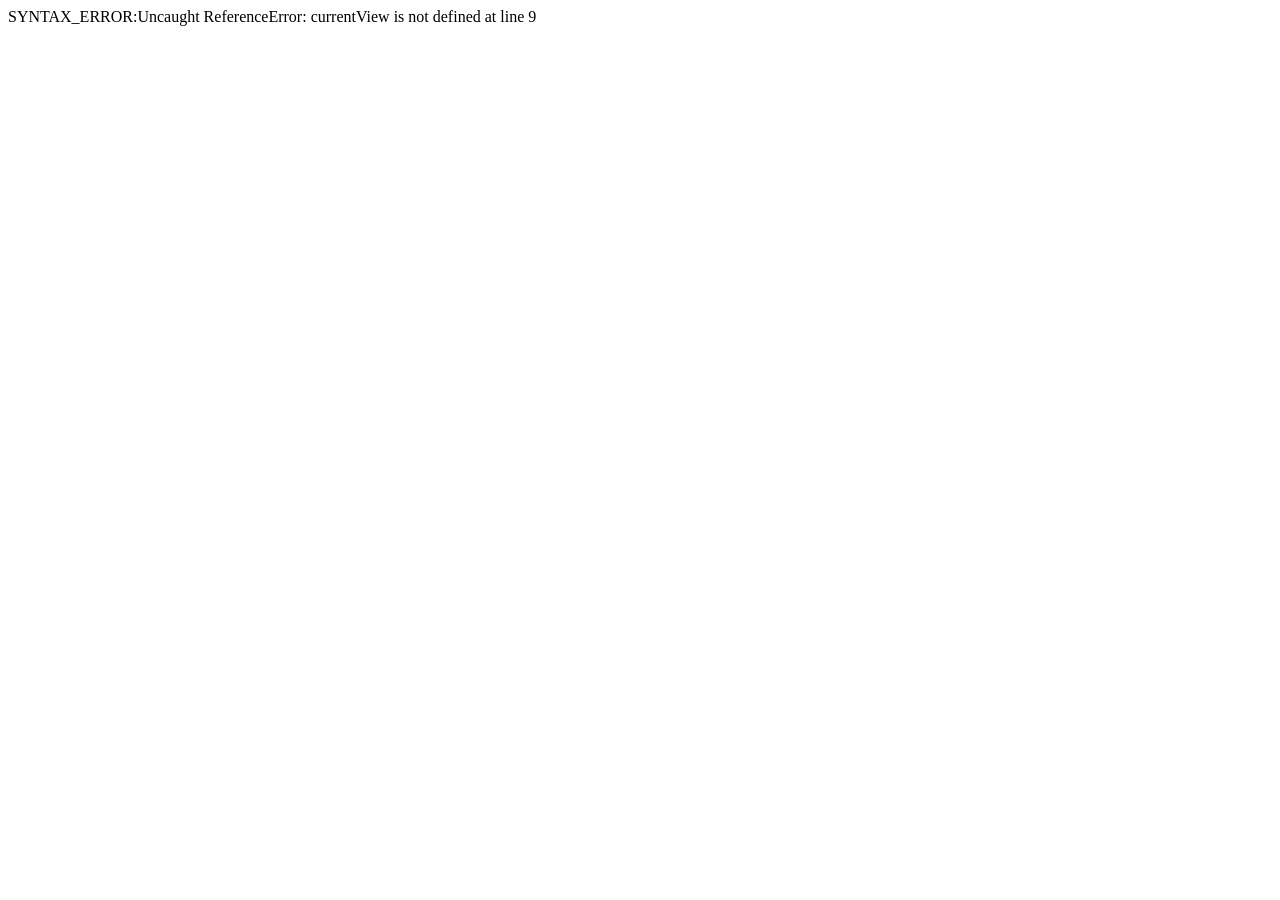
<file: test.html>
﻿<!DOCTYPE html>
<html><body>
<script>
window.onerror = function(msg, url, line) {
    document.write("SYNTAX_ERROR:" + msg + " at line " + line);
};
</script>
<script src="logic.js"></script>
</body></html>
</file>
<file: style.css>
/* 
 * สไตล์ชีทระดับพรีเมียม (style.css)
 * สำหรับแอปพลิเคชันบริหารสต็อกสินค้าและเครื่องมือช่าง
 * Probuild Samui Development
 */

@import url('https://fonts.googleapis.com/css2?family=Inter:wght@300;400;500;600;700&family=Sarabun:wght@300;400;500;600;700&display=swap');

:root {
  /* ✨ Probuild Samui Premium Light Theme – v2 */
  --bg-body: #eef2f9;              /* Slate-blue tinted body */
  --bg-app: #ffffff;
  --bg-card: #ffffff;
  --bg-input: #f0f5ff;             /* Soft blue-white inputs */
  --border-color: #c7d7f0;         /* Blue-tinted border */
  --border-color-focus: #2563eb;

  --text-primary: #0d1b3e;         /* Deep navy */
  --text-secondary: #3d5280;       /* Mid blue */
  --text-muted: #7b93c4;           /* Muted blue-grey */

  --accent: #1d4ed8;               /* Brand blue */
  --accent-hover: #1e40af;
  --accent-light: rgba(29, 78, 216, 0.10);
  --accent-mid: rgba(29, 78, 216, 0.18);

  --danger: #dc2626;
  --danger-light: rgba(220, 38, 38, 0.08);
  --warning: #d97706;
  --warning-light: rgba(217, 119, 6, 0.10);
  --success: #16a34a;
  --success-light: rgba(22, 163, 74, 0.10);
  --info: #0284c7;
  --info-light: rgba(2, 132, 199, 0.10);

  --shadow-lg: 0 12px 36px rgba(29, 78, 216, 0.12);
  --shadow-sm: 0 2px 8px rgba(29, 78, 216, 0.06);
  --shadow-card: 0 4px 20px rgba(13, 27, 62, 0.07);
  --transition-fast: 0.2s ease;
  --transition-normal: 0.3s ease;

  /* Sidebar – Deep Navy */
  --bg-sidebar: #06122b;
  --sidebar-text: #e8eeff;
  --sidebar-text-muted: #7b93c4;
  --sidebar-accent: #3b82f6;
  --sidebar-accent-light: rgba(59, 130, 246, 0.18);

  /* ✨ Autocomplete Dropdown – สีฟ้าอ่อนชัดเจน */
  --dropdown-bg: #dbeafe;
  --dropdown-border: #3b82f6;
  --dropdown-item-hover: #bfdbfe;   /* Blue 200 */
  --dropdown-item-active: #93c5fd;  /* Blue 300 */
}


* {
  box-sizing: border-box;
  margin: 0;
  padding: 0;
  font-family: 'Inter', 'Sarabun', sans-serif;
  scrollbar-width: thin;
  scrollbar-color: rgba(255, 255, 255, 0.1) transparent;
}

body {
  background-color: var(--bg-body);
  color: var(--text-primary);
  min-height: 100vh;
  display: flex;
  overflow: hidden;
}

/* ซ่อน Scrollbar ของ Webkit */
::-webkit-scrollbar {
  width: 6px;
  height: 6px;
}
::-webkit-scrollbar-track {
  background: transparent;
}
::-webkit-scrollbar-thumb {
  background: rgba(0, 0, 0, 0.15);
  border-radius: 3px;
}
::-webkit-scrollbar-thumb:hover {
  background: rgba(0, 0, 0, 0.3);
}

/* --- โครงสร้างเลย์เอาต์หลัก (App Layout) --- */
.app-container {
  display: flex;
  width: 100vw;
  min-height: 100vh;
  position: relative;
}

/* แถบเมนูด้านซ้าย (Sidebar) — ลดความกว้างลง */
.sidebar {
  width: 220px;
  background-color: var(--bg-sidebar);
  border-right: 1px solid var(--border-color);
  display: flex;
  flex-direction: column;
  flex-shrink: 0;
  transition: transform var(--transition-normal);
  z-index: 100;
  overflow: hidden;
}

.sidebar-brand {
  padding: 12px 10px;
  display: flex;
  flex-direction: column;
  align-items: center;
  gap: 6px;
  border-bottom: 1px solid rgba(255,255,255,0.08);
  text-align: center;
}

/* ✨ โลโก้ 2 บริษัท แนวตั้ง */
.brand-logos-stack {
  display: flex;
  flex-direction: column;
  gap: 6px;
  width: 100%;
}

.brand-logo-item {
  width: 100%;
  height: auto;
  max-height: 64px;
  border-radius: 8px;
  object-fit: contain;
  background: #ffffff;
  padding: 5px 8px;
  box-shadow: 0 3px 10px rgba(0,0,0,0.2);
  display: block;
  cursor: default;
}

/* เส้นคั่นระหว่าง  2 โลโก้ */
.brand-logo-divider {
  width: 60%;
  height: 1px;
  background: rgba(255,255,255,0.12);
  margin: 2px auto;
}

/* Legacy single logo – ยังคงไว้เผื่อ fallback */
.brand-logo {
  width: 100%;
  max-width: 240px;
  height: auto;
  max-height: 80px;
  border-radius: 8px;
  object-fit: contain;
  border: none;
  background: #ffffff;
  padding: 6px;
  box-shadow: 0 4px 12px rgba(0, 0, 0, 0.15);
}


.sidebar-menu {
  flex-grow: 1;
  padding: 14px 10px;
  list-style: none;
  display: flex;
  flex-direction: column;
  gap: 4px;
  overflow-y: auto;
}

.menu-item {
  display: flex;
  align-items: center;
  gap: 10px;
  padding: 10px 12px;
  color: var(--sidebar-text-muted);
  text-decoration: none;
  border-radius: 8px;
  cursor: pointer;
  font-size: 13px;
  font-weight: 500;
  transition: all var(--transition-fast);
  white-space: nowrap;
  overflow: hidden;
}

.menu-item i {
  font-size: 16px;
  width: 18px;
  text-align: center;
  flex-shrink: 0;
}

.menu-item:hover, .menu-item.active {
  color: #ffffff;
  background-color: var(--sidebar-accent-light);
}

.menu-item.active {
  border-left: 3px solid var(--sidebar-accent);
  background-color: rgba(37, 99, 235, 0.25);
}

.sidebar-footer {
  padding: 14px;
  border-top: 1px solid rgba(255,255,255,0.08);
  display: flex;
  align-items: center;
  gap: 10px;
  overflow: hidden;
}

.user-avatar {
  width: 40px;
  height: 40px;
  border-radius: 50%;
  background-color: var(--accent);
  color: white;
  display: flex;
  align-items: center;
  justify-content: center;
  font-weight: bold;
  font-size: 16px;
}

.user-info {
  display: flex;
  flex-direction: column;
  max-width: 100px;
  overflow: hidden;
}

.user-name {
  font-size: 13px;
  font-weight: 600;
  color: var(--sidebar-text);
  white-space: nowrap;
  overflow: hidden;
  text-overflow: ellipsis;
}

.user-role {
  font-size: 11px;
  color: var(--sidebar-text-muted);
}

.btn-logout {
  background: transparent;
  border: none;
  color: var(--text-muted);
  cursor: pointer;
  font-size: 18px;
  transition: color var(--transition-fast);
  margin-left: auto;
}

.btn-logout:hover {
  color: var(--danger);
}

/* ส่วนเนื้อหาหลัก (Main Content) */
.main-content {
  flex-grow: 1;
  display: flex;
  flex-direction: column;
  background-color: var(--bg-app);
  height: 100vh;
  overflow-y: auto;
  overflow-x: hidden;
  position: relative;
  min-width: 0;
}

.top-bar {
  height: 70px;
  padding: 0 30px;
  display: flex;
  align-items: center;
  justify-content: space-between;
  border-bottom: 1px solid var(--border-color);
  flex-shrink: 0;
  background-color: rgba(255, 255, 255, 0.8);
  backdrop-filter: blur(10px);
}

.menu-toggle {
  display: none;
  background: none;
  border: none;
  color: var(--text-primary);
  font-size: 24px;
  cursor: pointer;
}

.page-title {
  font-size: 20px;
  font-weight: 600;
}

.connection-badge {
  display: flex;
  align-items: center;
  gap: 8px;
  font-size: 13px;
  background: rgba(255, 255, 255, 0.04);
  padding: 6px 12px;
  border-radius: 20px;
  border: 1px solid var(--border-color);
}

.status-dot {
  width: 8px;
  height: 8px;
  border-radius: 50%;
  background-color: var(--text-muted);
  display: inline-block;
}

.status-dot.online {
  background-color: var(--success);
  box-shadow: 0 0 8px var(--success);
}

.status-dot.offline {
  background-color: var(--danger);
  box-shadow: 0 0 8px var(--danger);
}

.content-body {
  padding: 30px;
  flex-grow: 1;
}

/* ซ่อนทุกๆ วิว ยกเว้นตัวที่ Active */
.view-panel {
  display: none;
}

.view-panel.active {
  display: block;
  animation: fadeIn var(--transition-normal);
}

@keyframes fadeIn {
  from { opacity: 0; transform: translateY(8px); }
  to { opacity: 1; transform: translateY(0); }
}

/* --- การ์ดพรีเมียม (Cards) --- */
.card {
  background: var(--bg-card);
  border: 1px solid var(--border-color);
  border-radius: 16px;
  padding: 24px;
  margin-bottom: 24px;
  backdrop-filter: blur(16px);
  -webkit-backdrop-filter: blur(16px);
  box-shadow: var(--shadow-card);
  transition: transform var(--transition-fast), box-shadow var(--transition-fast), border-color var(--transition-fast);
}

.card:hover {
  border-color: rgba(29, 78, 216, 0.20);
  box-shadow: 0 8px 30px rgba(29, 78, 216, 0.12);
}

/* --- แดชบอร์ด (Dashboard widgets) --- */
.metrics-grid {
  display: grid;
  grid-template-columns: repeat(auto-fit, minmax(220px, 1fr));
  gap: 20px;
  margin-bottom: 24px;
}

.metric-card {
  background: var(--bg-card);
  border: 1px solid var(--border-color);
  border-radius: 16px;
  padding: 20px;
  display: flex;
  align-items: center;
  gap: 16px;
  backdrop-filter: blur(10px);
  box-shadow: var(--shadow-sm);
  transition: all var(--transition-fast);
}

.metric-card:hover {
  transform: translateY(-2px);
  box-shadow: var(--shadow-lg);
  border-color: rgba(13, 148, 136, 0.3);
}

.metric-icon-box {
  width: 50px;
  height: 50px;
  border-radius: 12px;
  display: flex;
  align-items: center;
  justify-content: center;
  font-size: 22px;
}

.metric-icon-box.teal { background: var(--accent-light); color: var(--accent); }
.metric-icon-box.amber { background: var(--warning-light); color: var(--warning); }
.metric-icon-box.red { background: var(--danger-light); color: var(--danger); }
.metric-icon-box.blue { background: var(--info-light); color: var(--info); }
.metric-icon-box.green { background: var(--success-light); color: var(--success); }

.metric-details {
  display: flex;
  flex-direction: column;
}

.metric-value {
  font-size: 22px;
  font-weight: 700;
  line-height: 1.2;
}

.metric-label {
  font-size: 12px;
  color: var(--text-secondary);
  font-weight: 500;
  margin-top: 4px;
}

/* แผนภูมิและรายการรายงานแบบตาราง */
.dashboard-layout {
  display: grid;
  grid-template-columns: 2fr 1fr;
  gap: 24px;
}

.list-widget-header {
  display: flex;
  align-items: center;
  justify-content: space-between;
  margin-bottom: 16px;
}

.list-widget-title {
  font-size: 16px;
  font-weight: 600;
  display: flex;
  align-items: center;
  gap: 8px;
}

.list-items {
  display: flex;
  flex-direction: column;
  gap: 12px;
}

.list-item {
  display: flex;
  align-items: center;
  justify-content: space-between;
  padding: 12px;
  border-radius: 10px;
  background: rgba(255, 255, 255, 0.02);
  border: 1px solid var(--border-color);
  font-size: 13px;
}

.list-item-title {
  font-weight: 500;
  margin-bottom: 2px;
}

.list-item-subtitle {
  color: var(--text-secondary);
  font-size: 11px;
}

.list-item-badge {
  padding: 4px 8px;
  border-radius: 12px;
  font-size: 11px;
  font-weight: bold;
}

.badge-danger { background: var(--danger-light); color: var(--danger); }
.badge-warning { background: var(--warning-light); color: var(--warning); }
.badge-success { background: var(--success-light); color: var(--success); }
.badge-info { background: var(--info-light); color: var(--info); }
.badge-pending { background: #ffedd5; color: #ea580c; }

/* --- โครงสร้างตารางจัดการสต็อก (Table Styles) --- */
.table-toolbar {
  display: flex;
  justify-content: space-between;
  align-items: center;
  gap: 16px;
  margin-bottom: 20px;
  flex-wrap: wrap;
}

.search-input-wrapper {
  position: relative;
  flex-grow: 1;
  max-width: 420px;
  display: flex;
  align-items: center;
  gap: 6px;
}

.search-input-wrapper > i {
  position: absolute;
  left: 14px;
  top: 50%;
  transform: translateY(-50%);
  color: var(--text-muted);
  z-index: 1;
  pointer-events: none;
}

.search-input {
  flex: 1;
  width: 100%;
  padding: 10px 14px 10px 40px;
  background-color: var(--bg-input);
  border: 1px solid var(--border-color);
  color: var(--text-primary);
  border-radius: 10px;
  outline: none;
  font-size: 14px;
  transition: border-color var(--transition-fast);
}

.search-input:focus {
  border-color: var(--accent);
}

/* ============ Voice Input Styles ============ */
.voice-input-row {
  display: flex;
  align-items: center;
  gap: 8px;
  width: 100%;
}

.voice-input-row .form-control {
  flex: 1;
}

.btn-voice {
  flex-shrink: 0;
  width: 38px;
  height: 38px;
  border-radius: 50%;
  border: 2px solid var(--accent);
  background: var(--accent-light);
  color: var(--accent);
  cursor: pointer;
  display: flex;
  align-items: center;
  justify-content: center;
  line-height: 1;
  font-size: 15px;
  padding: 0;
  transition: all 0.2s ease;
  position: relative;
  overflow: visible;
}

.btn-voice i {
  display: block;
  line-height: 1;
  margin: 0;
  pointer-events: none;
}

.btn-voice:hover {
  background: var(--accent);
  color: #fff;
  transform: scale(1.05);
}

.btn-voice.listening {
  background: var(--danger);
  border-color: var(--danger);
  color: #fff;
  animation: pulse-mic 1.2s ease-in-out infinite;
}

.btn-voice.listening::after {
  content: '';
  position: absolute;
  inset: -4px;
  border-radius: 50%;
  border: 2px solid var(--danger);
  animation: pulse-ring 1.2s ease-out infinite;
}

@keyframes pulse-mic {
  0%, 100% { transform: scale(1); }
  50% { transform: scale(1.12); }
}

@keyframes pulse-ring {
  0% { opacity: 0.8; transform: scale(1); }
  100% { opacity: 0; transform: scale(1.6); }
}

/* ============ Tool Image Upload Overlay ============ */
.detail-main-img {
  position: relative;
  overflow: hidden;
  border-radius: 10px;
  cursor: pointer;
}

.img-upload-overlay {
  position: absolute;
  inset: 0;
  background: rgba(29, 78, 216, 0.75);
  color: #fff;
  display: flex;
  flex-direction: column;
  align-items: center;
  justify-content: center;
  gap: 6px;
  font-size: 13px;
  font-weight: 600;
  opacity: 0;
  transition: opacity 0.2s ease;
  border-radius: 10px;
}

.img-upload-overlay i {
  font-size: 22px;
}

.detail-main-img:hover .img-upload-overlay {
  opacity: 1;
}

/* ============ Tool Card Image (clickable) ============ */
.tool-card-img-wrap {
  height: 140px;
  background: rgba(240, 245, 255, 0.6);
  border-radius: 8px;
  border: 1px solid var(--border-color);
  overflow: hidden;
  display: flex;
  align-items: center;
  justify-content: center;
  position: relative;
  cursor: pointer;
  transition: border-color 0.2s ease;
}

.tool-card-img-wrap:hover {
  border-color: var(--accent);
}

.tool-card-img-wrap:hover::after {
  content: '\f06e';
  font-family: 'Font Awesome 6 Free';
  font-weight: 900;
  position: absolute;
  top: 8px;
  right: 8px;
  background: var(--accent);
  color: #fff;
  width: 28px;
  height: 28px;
  border-radius: 50%;
  display: flex;
  align-items: center;
  justify-content: center;
  font-size: 12px;
  line-height: 28px;
  text-align: center;
}

.tool-card-img-wrap img {
  max-height: 100%;
  max-width: 100%;
  object-fit: contain;
}

/* --- ยุติการใช้งานคราบรูปภาพเครื่องมือช่าง --- */
.tool-card-img-wrap.retired {
  background: #f1f5f9;
  border-color: #cbd5e1;
}

.retired-overlay {
  position: absolute;
  inset: 0;
  background-color: rgba(241, 245, 249, 0.45);
  display: flex;
  align-items: center;
  justify-content: center;
  pointer-events: none;
  z-index: 2;
}

.retired-overlay span {
  background-color: #ef4444;
  color: white;
  padding: 6px 12px;
  font-size: 13px;
  font-weight: 700;
  border-radius: 6px;
  text-transform: uppercase;
  letter-spacing: 0.5px;
  box-shadow: 0 4px 10px rgba(239, 68, 68, 0.35);
  transform: rotate(-8deg);
  border: 1px solid #fee2e2;
}

/* ============ Material Row Image (ใหญ่ขึ้น) ============ */
.mat-row-img {
  width: 64px;
  height: 64px;
  border-radius: 8px;
  object-fit: contain;
  border: 1px solid var(--border-color);
  background: #f0f5ff;
  padding: 4px;
  cursor: pointer;
  transition: transform 0.15s ease, box-shadow 0.15s ease;
}

.mat-row-img:hover {
  transform: scale(1.08);
  box-shadow: 0 4px 16px rgba(29, 78, 216, 0.2);
}

/* ============ Default Warehouse Badge ============ */
.badge-default-warehouse {
  display: inline-flex;
  align-items: center;
  gap: 4px;
  background: linear-gradient(135deg, #f59e0b, #d97706);
  color: #fff;
  font-size: 10px;
  font-weight: 700;
  padding: 2px 8px;
  border-radius: 20px;
  letter-spacing: 0.3px;
}


/* Voice banner/toast ที่แสดงระหว่างฟัง */
#voice-toast {
  position: fixed;
  bottom: 80px;
  left: 50%;
  transform: translateX(-50%) translateY(20px);
  background: #0b1e36;
  color: #fff;
  padding: 12px 24px;
  border-radius: 50px;
  font-size: 14px;
  font-weight: 600;
  display: flex;
  align-items: center;
  gap: 10px;
  opacity: 0;
  pointer-events: none;
  transition: all 0.3s ease;
  z-index: 99999;
  box-shadow: 0 8px 32px rgba(11,30,54,0.3);
}

#voice-toast.show {
  opacity: 1;
  transform: translateX(-50%) translateY(0);
}

#voice-toast .voice-dot {
  width: 10px;
  height: 10px;
  background: var(--danger);
  border-radius: 50%;
  animation: pulse-mic 0.8s ease-in-out infinite;
}

#voice-toast .voice-interim {
  font-style: italic;
  opacity: 0.75;
  font-weight: 400;
}


.toolbar-actions {
  display: flex;
  gap: 12px;
  align-items: center;
  flex-wrap: wrap;
}

.select-filter {
  padding: 10px 14px;
  background-color: var(--bg-input);
  border: 1px solid var(--border-color);
  color: var(--text-primary);
  border-radius: 10px;
  outline: none;
  font-size: 14px;
  cursor: pointer;
}

.btn {
  padding: 10px 20px;
  border-radius: 10px;
  font-size: 14px;
  font-weight: 600;
  cursor: pointer;
  display: inline-flex;
  align-items: center;
  gap: 8px;
  border: none;
  transition: all var(--transition-fast);
}

.btn-primary { background: var(--accent); color: white; }
.btn-primary:hover { background: var(--accent-hover); }

.btn-secondary { background: rgba(255, 255, 255, 0.08); color: var(--text-primary); border: 1px solid var(--border-color); }
.btn-secondary:hover { background: rgba(255, 255, 255, 0.15); }

.btn-danger { background: var(--danger); color: white; }
.btn-danger:hover { background: #dc2626; }

.btn-warning { background: var(--warning); color: #0f172a; }
.btn-warning:hover { background: #d97706; }

.table-wrapper {
  width: 100%;
  overflow-x: auto;
  border-radius: 12px;
  border: 1px solid var(--border-color);
}

.app-table {
  width: 100%;
  border-collapse: collapse;
  text-align: left;
  font-size: 14px;
}

.app-table th, .app-table td {
  padding: 14px 20px;
  border-bottom: 1px solid var(--border-color);
}

.app-table th {
  background: linear-gradient(135deg, #e8f0fd 0%, #dbeafe 100%);
  font-weight: 700;
  color: #1e3a8a;
  white-space: nowrap;
  font-size: 12px;
  text-transform: uppercase;
  letter-spacing: 0.5px;
}

.app-table tbody tr {
  transition: background-color var(--transition-fast);
}

.app-table tbody tr:hover {
  background-color: #eff6ff;  /* Blue 50 */
}

/* รายละเอียดเครื่องมือ */
.tool-meta {
  display: flex;
  flex-direction: column;
  gap: 4px;
}

.serial-number {
  font-family: monospace;
  color: var(--accent);
  font-size: 12px;
  background: rgba(13, 148, 136, 0.1);
  padding: 2px 6px;
  border-radius: 4px;
  width: fit-content;
}

.action-buttons {
  display: flex;
  gap: 8px;
}

.btn-icon {
  width: 32px;
  height: 32px;
  border-radius: 8px;
  display: flex;
  align-items: center;
  justify-content: center;
  border: none;
  cursor: pointer;
  font-size: 14px;
  transition: all var(--transition-fast);
}

.btn-icon-edit { background: var(--info-light); color: var(--info); }
.btn-icon-edit:hover { background: var(--info); color: white; }

.btn-icon-delete { background: var(--danger-light); color: var(--danger); }
.btn-icon-delete:hover { background: var(--danger); color: white; }

.btn-icon-transfer { background: var(--warning-light); color: var(--warning); }
.btn-icon-transfer:hover { background: var(--warning); color: #0f172a; }

.btn-icon-eye { background: var(--accent-light); color: var(--accent); }
.btn-icon-eye:hover { background: var(--accent); color: white; }

/* --- หน้าจอล็อกอิน (Login Interface) --- */
.login-overlay {
  position: fixed;
  top: 0;
  left: 0;
  width: 100vw;
  height: 100vh;
  background-color: var(--bg-body);
  display: flex;
  align-items: center;
  justify-content: center;
  z-index: 1000;
  padding: 20px;
}

.login-card {
  width: 100%;
  max-width: 440px;
  background: var(--bg-card);
  border: 1px solid var(--border-color);
  border-radius: 24px;
  padding: 40px;
  backdrop-filter: blur(20px);
  box-shadow: 0 20px 50px rgba(0, 0, 0, 0.4);
  text-align: center;
}

.login-logo {
  width: 100%;
  max-width: 320px;
  height: auto;
  max-height: 90px;
  margin: 0 auto 24px;
  object-fit: contain;
  border-radius: 12px;
  border: none;
  background: white;
  padding: 8px;
  box-shadow: 0 4px 15px rgba(0, 0, 0, 0.15);
}

.login-header {
  margin-bottom: 30px;
}

.login-title {
  font-size: 22px;
  font-weight: 700;
  color: var(--text-primary);
}

.login-subtitle {
  font-size: 13px;
  color: var(--text-secondary);
  margin-top: 6px;
}

.form-group {
  margin-bottom: 20px;
  text-align: left;
}

.form-label {
  display: block;
  font-size: 13px;
  font-weight: 500;
  color: var(--text-secondary);
  margin-bottom: 8px;
}

.form-control {
  width: 100%;
  padding: 12px 16px;
  background-color: var(--bg-input);
  border: 1.5px solid var(--border-color);
  color: var(--text-primary);
  border-radius: 10px;
  outline: none;
  font-size: 14px;
  transition: all var(--transition-fast);
}

.form-control:focus {
  border-color: var(--accent);
  background-color: #f5f8ff;
  box-shadow: 0 0 0 3px rgba(29, 78, 216, 0.12);
}

.btn-login-submit {
  width: 100%;
  padding: 14px;
  background: var(--accent);
  border: none;
  color: white;
  border-radius: 10px;
  font-size: 16px;
  font-weight: 600;
  cursor: pointer;
  transition: background-color var(--transition-fast);
  margin-top: 10px;
}

.btn-login-submit:hover {
  background: var(--accent-hover);
}

.login-error {
  color: var(--danger);
  font-size: 13px;
  margin-top: 14px;
  min-height: 20px;
}

/* --- ป๊อปอัปกรอกข้อมูล (Modal Dialogs) --- */
.modal-overlay {
  display: none;
  position: fixed;
  top: 0;
  left: 0;
  width: 100vw;
  height: 100vh;
  background-color: rgba(0, 0, 0, 0.65);
  backdrop-filter: blur(4px);
  align-items: center;
  justify-content: center;
  z-index: 9000;
  padding: 20px;
  opacity: 0;
  transition: opacity 0.22s ease;
}

.modal-overlay.open {
  display: flex;
  opacity: 0;
  pointer-events: auto;
  animation: modalFadeIn 0.22s ease forwards;
}

@keyframes modalFadeIn {
  from { opacity: 0; transform: none; }
  to   { opacity: 1; transform: none; }
}

.modal-container {
  width: 100%;
  max-width: 600px;
  background-color: #ffffff;
  border: 1px solid var(--border-color);
  border-radius: 20px;
  box-shadow: var(--shadow-lg);
  overflow: hidden;
  transform: translateY(20px);
  transition: transform var(--transition-normal);
  max-height: 90vh;
  display: flex;
  flex-direction: column;
}

.modal-overlay.open .modal-container {
  transform: translateY(0);
}

.modal-header {
  padding: 20px 24px;
  border-bottom: 1px solid var(--border-color);
  display: flex;
  align-items: center;
  justify-content: space-between;
}

.modal-title {
  font-size: 18px;
  font-weight: 600;
}

.btn-close-modal {
  background: none;
  border: none;
  color: var(--text-secondary);
  font-size: 20px;
  cursor: pointer;
  transition: color var(--transition-fast);
}

.btn-close-modal:hover {
  color: var(--text-primary);
}

.modal-body {
  padding: 24px;
  overflow-y: auto;
  flex-grow: 1;
}

.modal-footer {
  padding: 16px 24px;
  border-top: 1px solid var(--border-color);
  display: flex;
  justify-content: flex-end;
  gap: 12px;
  background-color: #f8fafc;
}

.form-grid-2 {
  display: grid;
  grid-template-columns: 1fr 1fr;
  gap: 16px;
}

.form-grid-5 {
  display: grid;
  grid-template-columns: repeat(5, 1fr);
  gap: 12px;
}

@media (max-width: 768px) {
  .form-grid-5 {
    grid-template-columns: repeat(2, 1fr);
  }
}

@media (max-width: 480px) {
  .form-grid-5 {
    grid-template-columns: 1fr;
  }
}

/* --- ส่วนของรูปภาพและการรับประกัน --- */
.images-container {
  display: flex;
  gap: 10px;
  margin-top: 10px;
  flex-wrap: wrap;
}

.image-preview-wrapper {
  position: relative;
  width: 80px;
  height: 80px;
  border-radius: 8px;
  border: 1px solid var(--border-color);
  overflow: hidden;
}

.image-preview-wrapper img {
  width: 100%;
  height: 100%;
  object-fit: cover;
}

.btn-delete-img {
  position: absolute;
  top: 2px;
  right: 2px;
  background: rgba(0, 0, 0, 0.6);
  border: none;
  color: var(--danger);
  border-radius: 50%;
  width: 20px;
  height: 20px;
  font-size: 10px;
  cursor: pointer;
  display: flex;
  align-items: center;
  justify-content: center;
}

.image-upload-trigger {
  width: 80px;
  height: 80px;
  border-radius: 8px;
  border: 2px dashed var(--border-color);
  display: flex;
  flex-direction: column;
  align-items: center;
  justify-content: center;
  font-size: 18px;
  color: var(--text-muted);
  cursor: pointer;
  transition: border-color var(--transition-fast);
}

.image-upload-trigger:hover {
  border-color: var(--accent);
  color: var(--text-primary);
}

.image-upload-trigger span {
  font-size: 10px;
  margin-top: 4px;
}

/* --- ระบบค้นหารวม Autocomplete --- */
.autocomplete-container {
  position: relative;
}

.autocomplete-dropdown {
  position: absolute;
  top: 100%;
  left: 0;
  width: 100%;
  background-color: var(--dropdown-bg);    /* ✨ สีฟ้าอ่อน แทนขาว */
  border: 1.5px solid var(--dropdown-border);
  border-radius: 10px;
  max-height: 220px;
  overflow-y: auto;
  z-index: 1000;
  box-shadow: 0 8px 32px rgba(29, 78, 216, 0.18);
  margin-top: 6px;
  display: none;
  animation: dropdownFadeIn 0.15s ease;
}

@keyframes dropdownFadeIn {
  from { opacity: 0; transform: translateY(-6px); }
  to   { opacity: 1; transform: translateY(0); }
}

.autocomplete-dropdown.show {
  display: block;
}

.autocomplete-item {
  padding: 11px 16px;
  cursor: pointer;
  font-size: 13px;
  border-bottom: 1px solid rgba(29, 78, 216, 0.08);
  transition: background-color var(--transition-fast), color var(--transition-fast);
  color: var(--text-primary);
  display: flex;
  flex-direction: column;
  gap: 2px;
}

.autocomplete-item:last-child {
  border-bottom: none;
}

.autocomplete-item:hover {
  background-color: var(--dropdown-item-hover);  /* ✨ Blue 100 */
  color: var(--accent);
}

.autocomplete-item.selected,
.autocomplete-item:focus {
  background-color: var(--dropdown-item-active);  /* ✨ Blue 200 */
  color: var(--accent);
  outline: none;
}

.autocomplete-item-title {
  font-weight: 600;
  color: inherit;
}

.autocomplete-item-desc {
  font-size: 11px;
  color: var(--text-secondary);
  opacity: 0.85;
}

/* --- ตัวสแกนรูปภาพจำลอง (Mock Camera Scan overlay) --- */
.scanner-overlay {
  position: relative;
  width: 100%;
  height: 200px;
  border-radius: 12px;
  background-color: #0b0f19;
  overflow: hidden;
  border: 1px solid var(--border-color);
  display: none;
  align-items: center;
  justify-content: center;
  margin-bottom: 16px;
}

.scanner-overlay.active {
  display: flex;
}

.scanner-img {
  width: 100%;
  height: 100%;
  object-fit: contain;
  opacity: 0.6;
}

.scan-line {
  position: absolute;
  left: 0;
  width: 100%;
  height: 3px;
  background-color: var(--accent);
  box-shadow: 0 0 10px var(--accent);
  animation: scan 2s infinite ease-in-out;
}

@keyframes scan {
  0% { top: 0%; }
  50% { top: 98%; }
  100% { top: 0%; }
}

.scan-text {
  position: absolute;
  bottom: 12px;
  background-color: rgba(0, 0, 0, 0.7);
  padding: 4px 12px;
  border-radius: 12px;
  font-size: 12px;
  color: var(--accent);
  font-weight: 600;
  letter-spacing: 1px;
}

/* --- ปรับแต่งสถานะการซ่อม (Timeline) --- */
.repair-timeline {
  display: flex;
  flex-direction: column;
  gap: 16px;
  margin-top: 16px;
}

.timeline-step {
  display: flex;
  gap: 14px;
}

.step-marker-container {
  display: flex;
  flex-direction: column;
  align-items: center;
}

.step-marker {
  width: 14px;
  height: 14px;
  border-radius: 50%;
  background: var(--text-muted);
  border: 2px solid var(--bg-app);
}

.step-line {
  width: 2px;
  flex-grow: 1;
  background: var(--border-color);
}

.timeline-step.active .step-marker {
  background: var(--accent);
  box-shadow: 0 0 0 4px var(--accent-light);
}

.timeline-step.completed .step-marker {
  background: var(--success);
}

.timeline-step.completed .step-line {
  background: var(--success);
}

.step-content {
  padding-bottom: 10px;
}

.step-title {
  font-size: 13px;
  font-weight: 600;
}

.step-desc {
  font-size: 11px;
  color: var(--text-secondary);
}

/* --- ปุ่มทำรายการเร่งด่วนแบบลอย (Floating Action Button) --- */
.fab-container {
  position: fixed;
  bottom: 30px;
  right: 30px;
  display: none; /* แสดงผลเฉพาะบนมือถือ */
  flex-direction: column;
  gap: 10px;
  z-index: 400;
}

.fab-main {
  width: 56px;
  height: 56px;
  border-radius: 50%;
  background: var(--accent);
  color: white;
  display: flex;
  align-items: center;
  justify-content: center;
  font-size: 24px;
  box-shadow: 0 4px 10px rgba(0, 0, 0, 0.4);
  cursor: pointer;
  border: none;
  transition: transform var(--transition-fast);
}

.fab-main.active {
  transform: rotate(45deg);
}

.fab-menu {
  display: none;
  flex-direction: column;
  gap: 10px;
}

.fab-menu.show {
  display: flex;
}

.fab-item {
  width: 44px;
  height: 44px;
  border-radius: 50%;
  background: var(--bg-card);
  border: 1px solid var(--border-color);
  color: var(--text-primary);
  display: flex;
  align-items: center;
  justify-content: center;
  font-size: 16px;
  cursor: pointer;
  box-shadow: 0 2px 8px rgba(0, 0, 0, 0.2);
}

/* --- รูปพรีวิวรูปภาพในหน้าดีเทล --- */
.tool-detail-grid {
  display: grid;
  grid-template-columns: 1fr 1.5fr;
  gap: 20px;
}

.detail-gallery {
  display: flex;
  flex-direction: column;
  gap: 10px;
}

.detail-main-img {
  width: 100%;
  height: 180px;
  background-color: var(--bg-input);
  border-radius: 10px;
  overflow: hidden;
  border: 1px solid var(--border-color);
}

.detail-main-img img {
  width: 100%;
  height: 100%;
  object-fit: contain;
}

.detail-thumbnails {
  display: flex;
  gap: 8px;
  overflow-x: auto;
}

.detail-thumbnail {
  width: 50px;
  height: 50px;
  border-radius: 6px;
  border: 1px solid var(--border-color);
  cursor: pointer;
  overflow: hidden;
}

.detail-thumbnail.active {
  border-color: var(--accent);
}

.detail-thumbnail img {
  width: 100%;
  height: 100%;
  object-fit: cover;
}

.detail-info-list {
  display: flex;
  flex-direction: column;
  gap: 10px;
  font-size: 13px;
}

.detail-info-item {
  display: flex;
  justify-content: space-between;
  border-bottom: 1px solid var(--border-color);
  padding-bottom: 6px;
}

.detail-info-label {
  color: var(--text-secondary);
}

.detail-info-value {
  font-weight: 500;
}

/* --- สไตล์ชีตสำหรับการพิมพ์รายงาน (Print CSS) --- */
@media print {
  body {
    background-color: white;
    color: black;
    font-size: 12px;
  }

  .sidebar, .top-bar, .toolbar-actions, .btn-primary, .fab-container, .btn-close-modal, .modal-footer, .action-buttons {
    display: none !important;
  }

  .main-content {
    height: auto;
    overflow: visible;
    background-color: white;
  }

  .content-body {
    padding: 0;
  }

  .view-panel {
    display: none !important;
  }

  /* แสดงผลเฉพาะแท็บที่กำลังเปิดพิมพ์อยู่ */
  .view-panel.active {
    display: block !important;
  }

  .card {
    border: none !important;
    background: transparent !important;
    box-shadow: none !important;
    padding: 0 !important;
    backdrop-filter: none !important;
  }

  .print-header {
    display: flex !important;
    align-items: center;
    justify-content: space-between;
    border-bottom: 2px solid black;
    padding-bottom: 10px;
    margin-bottom: 20px;
  }

  .print-logo {
    width: auto;
    max-width: 200px;
    height: 50px;
    object-fit: contain;
    background: white;
    border: none;
  }

  .print-title {
    text-align: right;
  }

  .print-title h1 {
    font-size: 18px;
    margin-bottom: 4px;
  }

  .app-table {
    color: black !important;
    border: 1px solid black !important;
  }

  .app-table th, .app-table td {
    padding: 10px;
    border: 1px solid black !important;
    color: black !important;
  }

  .app-table th {
    background-color: #f1f5f9 !important;
  }

  /* ส่วนลงชื่อในใบรายงาน */
  .print-signatures {
    display: flex !important;
    justify-content: space-between;
    margin-top: 40px;
    page-break-inside: avoid;
  }

  .signature-box {
    width: 40%;
    text-align: center;
    border-top: 1px solid black;
    padding-top: 10px;
    font-size: 11px;
  }
}

/* ตั้งค่าให้ตัวควบคุมการพิมพ์ถูกซ่อนในหน้าจอปรกติ */
.print-header, .print-signatures {
  display: none;
}

/* --- การตอบสนองของหน้าจอ (Responsive Breakpoints) --- */
@media (max-width: 992px) {
  .dashboard-layout {
    grid-template-columns: 1fr;
  }
}

@media (max-width: 768px) {
  body {
    flex-direction: column;
  }
  
  .sidebar {
    position: fixed;
    left: 0;
    top: 0;
    height: 100vh;
    transform: translateX(-100%);
  }

  .sidebar.open {
    transform: translateX(0);
  }

  .menu-toggle {
    display: block;
  }

  .top-bar {
    padding: 0 16px;
  }

  .content-body {
    padding: 16px;
  }

  .form-grid-2 {
    grid-template-columns: 1fr;
  }

  .fab-container {
    display: flex;
  }

  .tool-detail-grid {
    grid-template-columns: 1fr;
  }
}

/* ปุ่มลบรูปภาพ Thumbnail ในโมดอลรายละเอียด */
.detail-thumbnail-wrap {
  position: relative;
  display: inline-block;
}

.btn-delete-thumb {
  position: absolute;
  top: -5px;
  right: -5px;
  background-color: #ef4444;
  color: white;
  border: none;
  border-radius: 50%;
  width: 18px;
  height: 18px;
  font-size: 10px;
  display: flex;
  align-items: center;
  justify-content: center;
  cursor: pointer;
  z-index: 10;
  box-shadow: 0 2px 4px rgba(0,0,0,0.25);
  padding: 0;
  transition: transform var(--transition-fast), background-color var(--transition-fast);
}

.btn-delete-thumb:hover {
  background-color: #dc2626;
  transform: scale(1.15);
}
</file>
